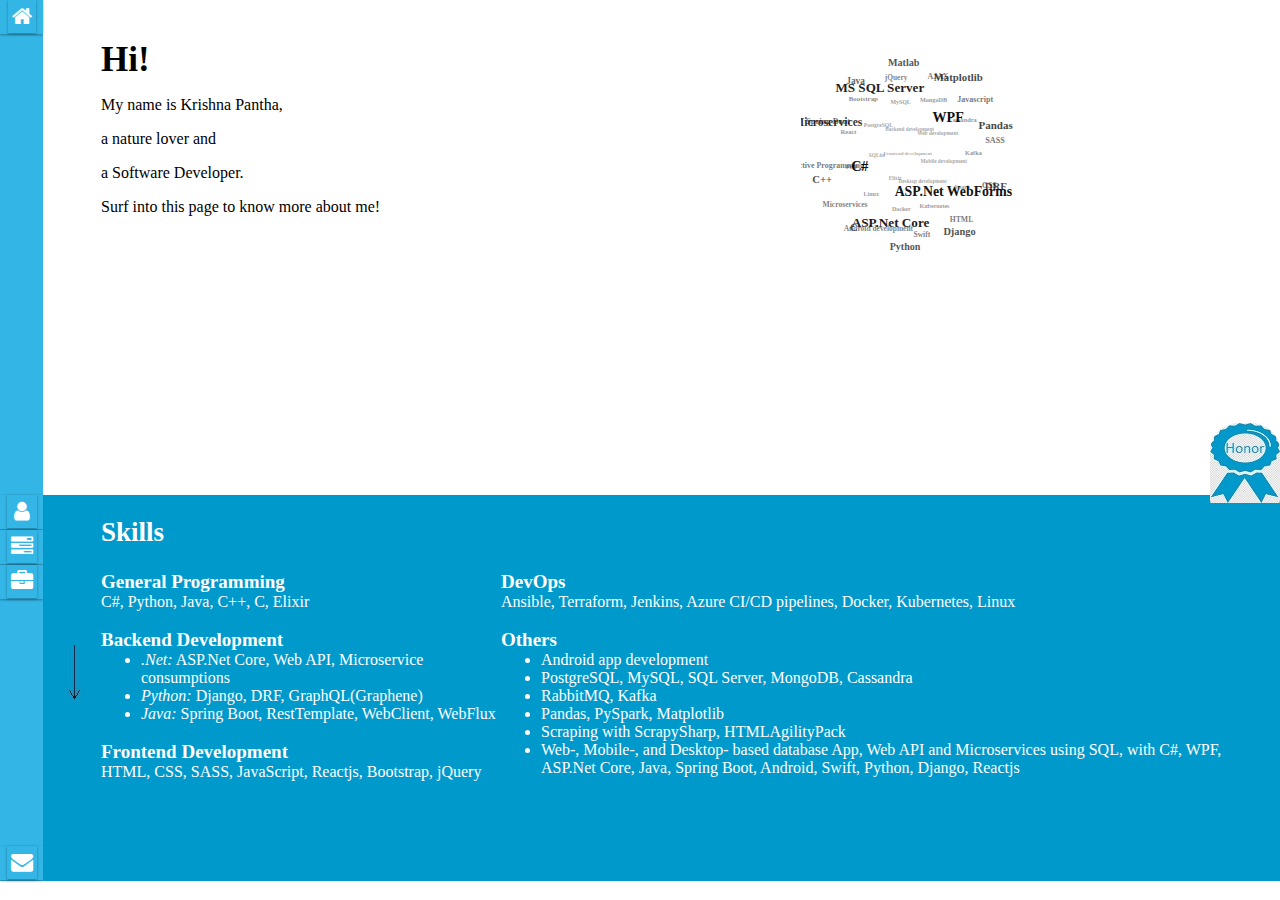
<file: index.html>
﻿<!DOCTYPE html>
<html>
<head>
    <meta charset="utf-8">
    <meta http-equiv="X-UA-Compatible" content="IE=edge">
    <title>Krishna Pantha</title>
    <meta name="viewport" content="width=device-width, initial-scale=1">
    
    <!-- Add icon library -->
    <link rel="stylesheet" href="https://cdnjs.cloudflare.com/ajax/libs/font-awesome/4.7.0/css/font-awesome.min.css">

    <link rel="stylesheet" type="text/css" media="screen" href="style63_contentsremove.css">
    <script type="text/javascript" src="buttonscontentresolve_3_refreshform.js"></script>


</head>
<body onload="showHome();">
    <div >
		<div class="grid-container">
			<div class="menu">	
                <ul class="up">
                    <li>
                        <!--<button class="btn"><i class="fa fa-home"></i></button>-->

                        <a class="logo" href="index.html" alt="logo"
                                target="_self" onclick="return showHome();">
                            <!--<img class="logoicon" src="images/home2.png" alt="Home" />-->
                            <!--<span>
                                K
                            </span>-->
                            <i class="fa fa-home"></i>
                            <span class="logotooltiptext">H o m e</span>
                        </a>

                    </li>
                </ul>
                
                <ul class="middle">
					<li>
                        <a class="aboutmebutton" href="#" alt="aboutmebutton"
                           onclick="return showAboutme();">
                            <!--<span>A</span>-->
                            <i class="fa fa-user" aria-hidden="true"></i>
                            <span class="aboutmebuttontooltiptext">A b o u t <br /><br /> M e</span>
                        </a> 
                    </li>
                    <li>
                        <a class="projects" href="#" alt="projects"
                           onclick="return showProjects();">
                            <!--<span>P</span>-->
                            <i class="fa fa-tasks" aria-hidden="true"></i>
                            <span class="projectstooltiptext">P r o j e c t s</span>
                        </a> 
                    </li>
					<li>
                        <a class="experience" href="#" alt="experience"
                           onclick="return showExperience();">
                            <!--<span>E</span>-->
                            <i class="fa fa-briefcase" aria-hidden="true"></i>
                            <span class="experiencetooltiptext">E x p e r <br /> i e n c e</span>
                        </a> 
                    </li>
                </ul>
                <ul class="down">
                    <li><a class="contact" href="#" alt="contact"
                            onclick="return showContact();">
                            <!--<span>C</span>--> 
                            <i class="fa fa-envelope" aria-hidden="true"></i>
                            <span class="contacttooltiptext">C o n t a c t</span>
                        </a>
                    </li>   
                </ul>
                    
			</div>	
                
            <div class="content">
				<div class="main">
                    <div class="detailsNkeywordscontainer">
                        <div class="details"> 
                            <div id="homekeywordscontainer" class="homekeywordscontainer">
                                <div id="home" class="home">
                                    <div id="hometitle">
                                        Hi!
                                    </div> 
                                    <div id="homedetail">
                                        <p>My name is Krishna Pantha,</p>
                                        <p>a nature lover and</p>  
                                        <p>a Software Developer.</p>    
                                        <p>Surf into this page to know more about me!</p>    
                                        </p>
                                                
                                    </div>
                                </div>
                                <div id="keywords" class="keywords">
                                    <div id="tagcloud">
                                        <ul>
                                            <li><b>C#</b> </li>
                                            <li><b>ASP.Net Core</b></li>
                                            <li><b>ASP.Net WebForms</b></li>
                                            <li><b>WPF</b></li>
                                            <li><b>MS SQL Server</b></li>
                                            <!--<li><b>Azure</b></li>-->
                                            <li><b>Microservices</b></li>

                                            <li><b>C++</b></li>
                                            <li><b>C</b></li>

                                            <li><b>Python</b></li>
                                            <li><b>Django</b></li>
                                            <li><b>DRF</b></li>
                                            <li><b>Pandas</b></li>
                                            <li><b>Matplotlib</b></li>
                                            <li><b>Matlab</b></li>

                                            <li><b>Java</b></li>
                                            <li><b>Spring Boot</b></li>
                                            <li><b>Reactive Programming</b></li>
                                            <li><b>Microservices</b></li>
                                            <li><b>Android development</b></li>
                                            <li><b>Swift</b></li>

                                            <li><b>HTML</b></li>
                                            <li><b>CSS</b></li>
                                            <li><b>SASS</b></li>
                                            <li><b>Javascript</b></li>
                                            <li><b>AJAX</b></li>
                                            <li><b>jQuery</b></li>
                                            <li><b>Bootstrap</b></li>
                                            <li><b>React</b></li>
                                            <li><b>PHP</b></li>

                                            <li><b>Linux</b></li>
                                            <li><b>Docker</b></li>
                                            <li><b>Kubernetes</b></li>
                                            <!-- <li><b>Hadoop</b></li> -->
                                            <li><b>Spark</b></li>
                                            <li><b>Kafka</b></li>
                                            <li><b>Cassandra</b></li>
                                            <li><b>MongoDB</b></li>

                                            <li><b>MySQL</b></li>
                                            <li><b>PostgreSQL</b></li>
                                            <li><b>SQLite</b></li>

                                            <li><b>Elixir</b></li>

                                            <li><b>Desktop development</b></li>
                                            <li><b>Mobile development</b></li>
                                            <li><b>Web development</b></li>
                                            <li><b>Backend development</b></li>
                                            <li><b>Frontend development</b></li>
                                        </ul>
                                    </div>
                                    
                                </div>
                            </div>
                            <div id="aboutme" hidden  >
                                <div id="aboutmetitle">
                                    About me
                                </div> 
                                <div id="aboutmedetail">
                                    <p>
                                        I am a versatile and determined person, someone who loves learning. I have experience working 
                                        in different companies as a Software Developer and freelancing projects.
                                    </p>
                                    <p>
                                        My academic background is quite good, as I have completed my
                                        Master's degree in Information
                                        Technology with distinction marks, achieving scholarships in various semesters. 
                                        My Bachelor's degree in Computer Engineering was remarkable too. I was one 
                                        of the best programmer in the class, whose works were admired by my colleagues 
                                        and teachers.
                                    </p>
                                    <p>
                                        Technically, I am a Software Developer working with Web, Mobile or Desktop
                                        platforms. Currently, I am into ASP.Net Core, Web API, Django, DRF, Java, Spring Boot, 
                                        Microservices, HTML,
                                        CSS, JS, JQuery, Reactjs. Apart from that, I also conceptualize on Big Data solutions. 
                                        I am also good in making Android apps, working with MongoDB, Cassandra, Kafka, 
                                        Spark, Pandas, Matplotlib, PHP. As I have flair for simulation, analaysis and
                                        graphics, I do ocassionally program on C++, C, Matlab, along with OpenGL.
                                    </p>
                                </div>
                            </div>
                            <div id="projects" hidden>
                                <div id="projectstitle">
                                    Projects
                                </div> 
                                <div id="projectsdetail">
                                    <p>
                                        <b>Boligprospektet,</b> using <i>ASP.Net Core, Entity Framework, Razor Pages, ScrapySharp, HTMLAgilityPack</i>
                                        </br>Data scrapping is the main objective of this project, which is an attempt to make the life easier for searching rental apartments in Denmark.
                                    </p>
                                    <p>

                                        <b>Kiosk System,</b> using <i>Django, Python, PostgreSQL</i>
                                        </br>Developed a kiosk database application website for inventory and cashier system. Items, its properties, along with Suppliers information could be kept, edited or viewed on the Inventory system. On the cashier side, the total number of items sold wrt the cashier information is shown in accordance.
                                    </p>
                                    <p>
                                        <b>
                                            Scaffolding - fast and with ease for ASP.Net Core 3.0,
                                        </b> using <i>Shell Scripting and Repository Pattern</i>
                                        </br>Makes a fully functioning raw CRUD application project for ASP.Net Core 3.0 very fast and easily in a matter of moment, inputting table attributes and its related data-types only.
                                    </p>
                                    <p>
                                        <b>Health Information System,</b> using <i>C#, ASP.Net Web Forms, MS SQL Server</i>
                                        </br>This project was for data analysis and visualization. It was built to add, analyze and access the disease data of the government health system of Nepal on gender, age and location by the respective members and the general public.
                                    </p>
                                    <p>
                                        <b>ISP Subscription System,</b> using <i>Java, MySQL, Apache Server</i>
                                        <br>It was a dynamically acknowledging subscription system built with priority in analysis of client feedback, making it easier to decide the type of service the new client will be using.
                                    </p>
                                    <p>
                                        <b>Parcel Delivery System,</b> using <i>Android, SQLite</i>
                                        <br>This project was a system to approve if the item delivery was a success or not, and in addition the purpose of the visit to the customer was recorded and displayed as a report.
                                    </p>
                                    <p>
                                        <b>Virtual Foosball,</b> using <i>MS Visual C++, OpenGL</i>
                                        <br>It dealt with the simulation of the rods, men and ball, by the movement of the real rod with the help of the light of optical mouse, thus showed an immersion of playing a real foosball.
                                    </p>
                                    <p>
                                        <b>Simulation of motion of finger in the game of marble (Guchha),</b> using <i>C, 555 timer</i>
                                        <br>It was a hybrid of simulation and interfacing project that gave the impression of playing the game of marble using a real human finger on the computer.
                                    </p>
                                    <p>
                                        <b>Book Management System,</b> using <i>VB.Net, MS SQL Server</i>
                                        <br>This was mainly a database software project, built to make it easy for the librarian to add books entered, delete the old entry, edit the earlier book record and print the details.
                                    </p>
                                </div>
                            </div>
                            <div id="experience" hidden>
                                <div id="experiencetitle">
                                    Experience
                                </div> 
                                <div id="experiencedetail">
                                    <p>
                                        <b>Freelancer, 2017 – Present</b>
                                        <br><i>Worked with:</i> ASP.Net Core, Python, Android
                                        <br><i>Task at hand:</i> Website development, Data Visualization, Mobile app development
                                    </p>
                                    <p>
                                        <b>Junior Engineer, 2013, 2014</b>
                                        </br>Yantra Solution Pvt. Ltd., Kathmandu, Nepal
                                        <br><i>Worked with:</i> Java, C#, ASP.Net, PHP
                                        <br><i>Task at hand:</i> Web- and desktop- database application development
                                    </p>
                                    <p>
                                        <b>Associate Software Engineer, 2015</b>
                                        </br>Deerwalk Inc., Siphal, Kathmandu, Nepal
                                        <br><i>Worked with:</i> Hadoop, Python, Amazon web server
                                        <br><i>Task at hand:</i> Big Data processing, monitoring and storing in secure place, working in production environment
                                    </p>
                                    <p>
                                        <b>Lecturer in IT Department for Bachelor level students, 2016</b>
                                        </br>International Institute of Management Science, Dhobidhara, Kathmandu, Nepal
                                        <br><i>Subjects:</i> DBMS, Software Project Management, Enterprise Resource Planning
                                    </p>
                                    <p>
                                        <b>Associate System Administrator</b>
                                        </br>Institute of Information Development, Kathmandu, Nepal
                                        <br><i>Worked with:</i> Red Hat Enterprise Linux Administration and Server Configuration
                                    </p>
                                    
                                </div>
                            </div>
                            <div id="contact" hidden>
                                <div id="contacttitle">
                                    Contact
                                </div> 
                                <div id="contactdetail">
                                    <form id="gform" class="gform pure-form pure-form-stacked" method="POST" data-email="example@email.net"
  action="https://script.google.com/macros/s/AKfycbwjugdQTkMNr2Ajbrh7T4cAet1vZj9Uf0iEyiLFOA/exec">
                                        <div>
                                            Name:<br>
                                            <input  class="contact_name" type="text" name="name" required>
                                        </div>
                                        <br>
                                        <div> 
                                            Your email:<br>
                                            <input class="contact_email" type="email" name="email" required>
                                        </div>
                                        <br>
                                        <div>
                                            Subject:<br>
                                            <input class="contact_subject" type="text" name="subject">
                                        </div>
                                        <br>
                                        <div>
                                            Message:<br>
                                            <textarea class="contact_message" name="message" required></textarea>
                                        </div>
                                        
                                        <div>
                                            <button class="contact_submit" id="contact_submit">Send</button>
                                            
                                        </div>
                                        
                                        <div id="message_sent">Message sent!</div>
                                        <div id="message_error">Technical Error!
                                            <br>Please message me in my regular email address!
                                        </div>

                                        <div>
                                            
                                        </div>

                                    </form>
                                    
                                    
                                </div>
                            </div>
                            <div id="awards" hidden>
                                    <div id="awardstitle">
                                        Awards
                                    </div> 
                                    <div id="awardsdetail">
                                        <ul>
                                            <li>Received scholarships in tuition fee being a topper in the class securing 81% and 75% in 1st and 3rd semester respectively of MScIT</li>
                                            <li>Awarded as a Red Hat Linux Certified Technician </li>
                                        </ul>
                                        
                                    </div>
                            </div>
                            
                        </div>
                        
                    </div>
                    
                    <div class="awards">
                        <input type="image" src="images/awards5.jpg" 
                            onclick="return showAwards();">
                    </div>
                    <div class="awards1">
                        <input type="image" src="images/awards5.jpg" height="50px"
                            onclick="return showAwards();">
                    </div>

					
                </div>
                
				<div class="footer">
                    <div class="footerArrow">
                        <input type="image" src="images/downarrow4.jpg" class="arrow">
                        
                    </div>
                    <div class="footerContent">       
                        <div class="skills" id="footerContent_skills">
                            <a href="#footerContent_skills" class="skillstitle">
                                <h2>Skills</h2>
                            </a> 
                            <div class="genwebnoth">
                            
                                <div class="genweb">
                                    <div class="genlangtitle">
                                        General Programming
                                    </div>
                                    <div class="genlang">
                                        C#, Python, Java, C++, C, Elixir
                                    </div>

                                    <!-- <div class="weblangtitle">
                                        Backend Development
                                    </div>
                                   
                                    <div class="weblang">
                                        <ul>
                                            <li><i>.Net:</i> ASP.Net Core, Web API, Microservice consumptions</li>
                                            <li><br><i>Python:</i> Django, DRF, GraphQL(Graphene)</li>
                                            <li><br><i>Java:</i> Spring Boot, RestTemplate, WebClient, WebFlux</li>
                                        </ul>
                                    </div> -->

                                    <div class="weblangtitle">
                                        Backend Development
                                    </div>
                                   
                                    <div class="others">
                                        <ul>
                                            <li><i>.Net:</i> ASP.Net Core, Web API, Microservice consumptions</li>
                                            <li><i>Python:</i> Django, DRF, GraphQL(Graphene)</li>
                                            <li><i>Java:</i> Spring Boot, RestTemplate, WebClient, WebFlux</li>
                                        </ul>
                                    </div>

                                    <div class="disprogtitle">
                                        Frontend Development
                                    </div>
                                    <div class="disprog">
                                        HTML, CSS, SASS, JavaScript, Reactjs, Bootstrap,
                                        jQuery
                                    </div>
                                </div>

                                <!-- <div class="weblangtitle">
                                    DevOps
                                </div>
                                <div class="weblang">
                                    Ansible, Terraform, Jenkins, Azure CI/CD pipelines
                                </div> -->

                                <div class="oth">
                                    <div class="weblangtitle">
                                        DevOps
                                    </div>
                                    <div class="weblang">
                                        Ansible, Terraform, Jenkins, Azure CI/CD pipelines, Docker, Kubernetes, Linux
                                    </div>
                                    <div class="otherstitle">
                                        Others
                                    </div>
                                    <div class="others">
                                        <ul>
                                            <li>Android app development</li>
                                            <!-- <li><i>Database:</i> PostgreSQL, MySQL, SQL Server, MongoDB, Cassandra</li>
                                            <li><i>Message Passing:</i> RabbitMQ, Kafka</li>
                                            <li><i>Analytics:</i> Pandas, Spark, Matplotlib</li>
                                            <li><i>Scraping:</i> ScrapySharp, HTMLAgilityPack</li> -->
                                            <li>PostgreSQL, MySQL, SQL Server, MongoDB, Cassandra</li>
                                            <li>RabbitMQ, Kafka</li>
                                            <li>Pandas, PySpark, Matplotlib</li>
                                            <li>Scraping with ScrapySharp, HTMLAgilityPack</li>
                                            <li>Web-, Mobile-, and Desktop- based database App, Web API and Microservices using SQL, with C#, WPF, ASP.Net Core, Java, Spring Boot, Android, Swift, Python, Django, Reactjs</li>

                                        </ul>
                                    </div>
                                </div>    
                            </div>
                            
                        </div>
                        <div class="education" id="education" hidden>
                            <a href="#education" class="educationtitle">
                                <h2>Education</h2>
                            </a> 

                            <div class="mastersnbachelors">
                                <div class="masters">
                                    <div class="masterstitle">
                                        Master of Science in Information Technology (MScIT)
                                    </div>
                                    <div class="mastersuni">
                                        Sikkim Manipal University, India
                                    </div>
                                            
                                    <div class="mastersdatenper">
                                        Percentage: 78% (Semester scholarships)
                                    </div>

                                    <div>
                                        <b>Major subjects</b>
                                    </div>
                                    <div class="mastersdatenper">
                                        Data structure and algorithms, Operating System, DBMS, Cloud Computing, Computer Networking
                                    </div>
                                    <div>
                                        <b>Projects</b>
                                    </div>
                                    <div class="mastersdatenper">
                                        "Health Information System" in <i>ASP.Net</i>, "ISP Subscription System" in <i>Java</i>
                                    </div>
                                </div>
    
                                    
                            </div>

                            
                        </div>
                        <div class="language" id="language" hidden>
                            <a href="#language" class="languagetitle">
                                <h2>Language</h2>
                            </a> 
                            <div class="languages">
                                Some Danish, English, Nepali, Hindi
                            </div>
                            
                        </div>
                    </div>

				</div>
            </div>	
            
		</div>
    </div>
    
    <!-- Submit the Form to Google Using "AJAX" -->
    <script type="text/javascript" src="form-submission-handler.js"></script>
    <!-- END -->
    
    <script src="https://code.jquery.com/jquery-3.4.1.min.js"></script> 
    <script>
        $(document).ready(function() {
            $('.skill').show();
            $('.education').hide();
            $('.language').hide();

            $(".arrow").click(function() {
                if($("#footerContent_skills")[0]) {
                    $('#footerContent_skills').attr('id', 'footerContent_education');
                    $('.skills').hide();
                    $('.education').show();
                    $('.language').hide();
                   
                }
                else if($("#footerContent_education")[0]) {
                    $('#footerContent_education').attr('id', 'footerContent_language');
                    $('.skills').hide();
                    $('.education').hide();
                    $('.language').show();
                   
                }
                else if($("#footerContent_language")[0]) {
                    $('#footerContent_language').attr('id', 'footerContent_skills');
                    $('.skills').show();
                    $('.education').hide();
                    $('.language').hide();
                   
                }
            });
            
        });
    </script>

    
    <script type="text/javascript" src="src/tagcloud.jquery.js"></script>

    <script type="text/javascript">
        var settings = {
            //height of sphere container
            height: 220,
            //width of sphere container
            width: 220,
            //radius of sphere
            radius: 80,
            //rotation speed
            speed: 0.90,
            //sphere rotations slower
            slower: 0.9,
            //delay between update position
            timer: 5,
            //dependence of a font size on axis Z
            fontMultiplier: 15,
            //tag css stylies on mouse over
            hoverStyle: {
                border: 'none',
                color: '#0b2e6f'
            },
            //tag css stylies on mouse out
            mouseOutStyle: {
                border: '',
                color: ''
            }
        };
    
        $(document).ready(function(){
            $('#tagcloud').tagoSphere(settings);
        });
    </script>
  
    

    
</body>
</html>
</file>
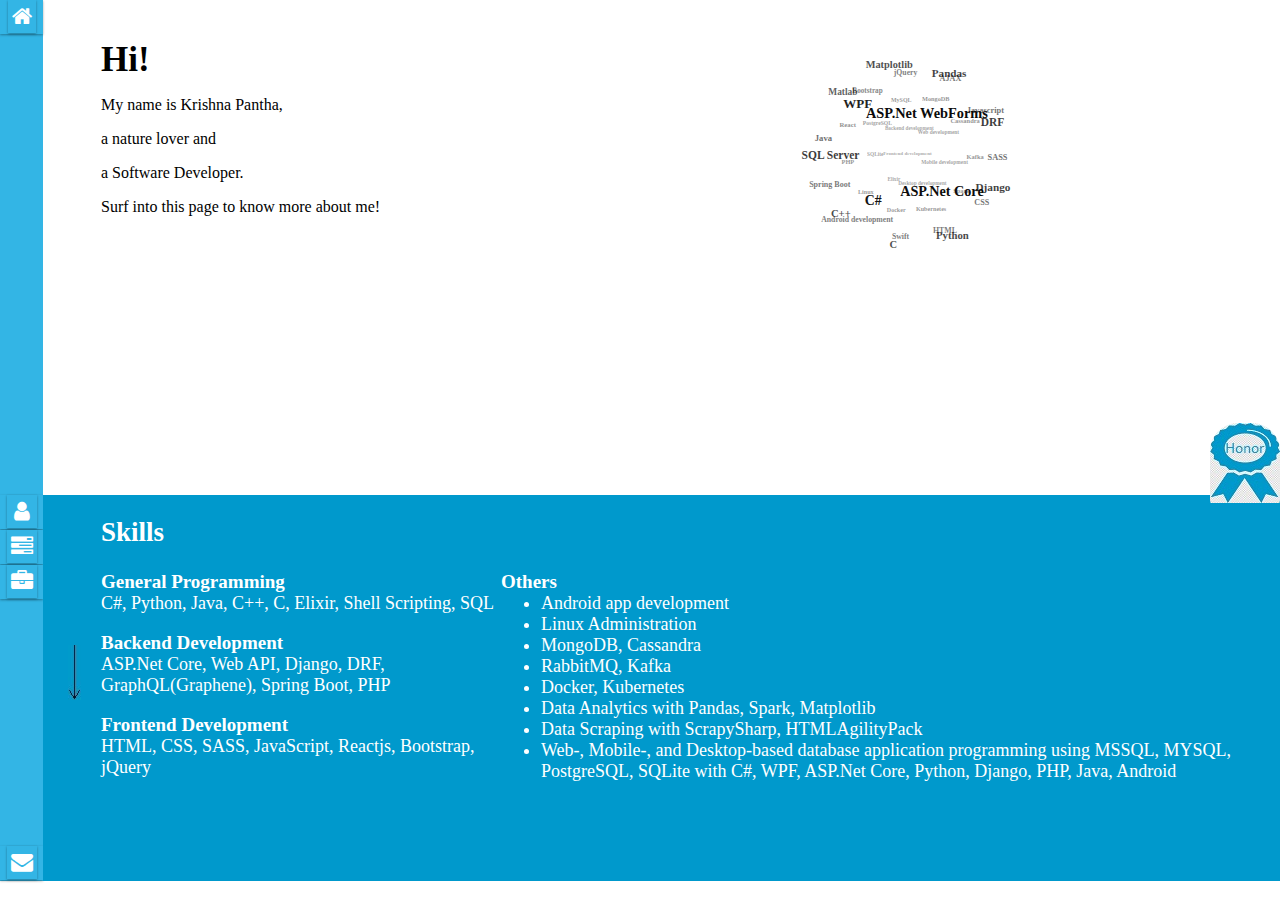
<file: portfolio62_morecontent.html>
﻿<!DOCTYPE html>
<html>
<head>
    <meta charset="utf-8">
    <meta http-equiv="X-UA-Compatible" content="IE=edge">
    <title>Krishna Pantha</title>
    <meta name="viewport" content="width=device-width, initial-scale=1">
    
    <!-- Add icon library -->
    <link rel="stylesheet" href="https://cdnjs.cloudflare.com/ajax/libs/font-awesome/4.7.0/css/font-awesome.min.css">

    <link rel="stylesheet" type="text/css" media="screen" href="style62_morecontent.css">
    <script type="text/javascript" src="buttonscontentresolve_3_refreshform.js"></script>


</head>
<body onload="showHome();">
    <div >
		<div class="grid-container">
			<div class="menu">	
                <ul class="up">
                    <li>
                        <!--<button class="btn"><i class="fa fa-home"></i></button>-->

                        <a class="logo" href="portfolio62_morecontent.html" alt="logo"
                                target="_self" onclick="return showHome();">
                            <!--<img class="logoicon" src="images/home2.png" alt="Home" />-->
                            <!--<span>
                                K
                            </span>-->
                            <i class="fa fa-home"></i>
                            <span class="logotooltiptext">H o m e</span>
                        </a>

                        <!--<a class="logo" href="portfolio6_iconforbuttons.html" alt="logo"
                           target="_self" onclick="return showHome();">
                            <span>
                                K
                            </span>
                            <span class="logotooltiptext">H o m e</span>
                        </a>-->
                    </li>
                </ul>
                
                <ul class="middle">
					<li>
                        <a class="aboutmebutton" href="#" alt="aboutmebutton"
                           onclick="return showAboutme();">
                            <!--<span>A</span>-->
                            <i class="fa fa-user" aria-hidden="true"></i>
                            <span class="aboutmebuttontooltiptext">A b o u t <br /><br /> M e</span>
                        </a> 
                    </li>
                    <li>
                        <a class="projects" href="#" alt="projects"
                           onclick="return showProjects();">
                            <!--<span>P</span>-->
                            <i class="fa fa-tasks" aria-hidden="true"></i>
                            <span class="projectstooltiptext">P r o j e c t s</span>
                        </a> 
                    </li>
					<li>
                        <a class="experience" href="#" alt="experience"
                           onclick="return showExperience();">
                            <!--<span>E</span>-->
                            <i class="fa fa-briefcase" aria-hidden="true"></i>
                            <span class="experiencetooltiptext">E x p e r <br /> i e n c e</span>
                        </a> 
                    </li>
                </ul>
                <ul class="down">
                    <li><a class="contact" href="#" alt="contact"
                            onclick="return showContact();">
                            <!--<span>C</span>--> 
                            <i class="fa fa-envelope" aria-hidden="true"></i>
                            <span class="contacttooltiptext">C o n t a c t</span>
                        </a>
                    </li>   
                </ul>
                    
			</div>	
                
            <div class="content">
				<div class="main">
                    <div class="detailsNkeywordscontainer">
                        <div class="details"> 
                            <div id="homekeywordscontainer" class="homekeywordscontainer">
                                <div id="home" class="home">
                                    <div id="hometitle">
                                        Hi!
                                    </div> 
                                    <div id="homedetail">
                                        <p>My name is Krishna Pantha,</p>
                                        <p>a nature lover and</p>  
                                        <p>a Software Developer.</p>    
                                        <p>Surf into this page to know more about me!</p>    
                                        </p>
                                                
                                    </div>
                                </div>
                                <div id="keywords" class="keywords">
                                    <div id="tagcloud">
                                        <ul>
                                            <li><b>C#</b> </li>
                                            <li><b>ASP.Net Core</b></li>
                                            <li><b>ASP.Net WebForms</b></li>
                                            <li><b>WPF</b></li>
                                            <li><b>MS SQL Server</b></li>
                                            <!--<li><b>Azure</b></li>-->

                                            <li><b>C++</b></li>
                                            <li><b>C</b></li>

                                            <li><b>Python</b></li>
                                            <li><b>Django</b></li>
                                            <li><b>DRF</b></li>
                                            <li><b>Pandas</b></li>
                                            <li><b>Matplotlib</b></li>
                                            <li><b>Matlab</b></li>

                                            <li><b>Java</b></li>
                                            <li><b>Spring Boot</b></li>
                                            <li><b>Android development</b></li>
                                            <li><b>Swift</b></li>

                                            <li><b>HTML</b></li>
                                            <li><b>CSS</b></li>
                                            <li><b>SASS</b></li>
                                            <li><b>Javascript</b></li>
                                            <li><b>AJAX</b></li>
                                            <li><b>jQuery</b></li>
                                            <li><b>Bootstrap</b></li>
                                            <li><b>React</b></li>
                                            <li><b>PHP</b></li>

                                            <li><b>Linux</b></li>
                                            <li><b>Docker</b></li>
                                            <li><b>Kubernetes</b></li>
                                            <!-- <li><b>Hadoop</b></li> -->
                                            <li><b>Spark</b></li>
                                            <li><b>Kafka</b></li>
                                            <li><b>Cassandra</b></li>
                                            <li><b>MongoDB</b></li>

                                            <li><b>MySQL</b></li>
                                            <li><b>PostgreSQL</b></li>
                                            <li><b>SQLite</b></li>

                                            <li><b>Elixir</b></li>

                                            <li><b>Desktop development</b></li>
                                            <li><b>Mobile development</b></li>
                                            <li><b>Web development</b></li>
                                            <li><b>Backend development</b></li>
                                            <li><b>Frontend development</b></li>
                                        </ul>
                                    </div>
                                    
                                </div>
                            </div>
                            <div id="aboutme" hidden  >
                                <div id="aboutmetitle">
                                    About me
                                </div> 
                                <div id="aboutmedetail">
                                    <p>
                                        I am a versatile and determined person, someone who loves learning. I have 
                                        had experience into different fields from a first job as a System administrator, 
                                        to being a Software developer, and to a Lecturer.
                                    </p>
                                    <p>
                                        My academic background is quite good, as I have completed my
                                        Master's degree in Information
                                        Technology with distinction marks, achieving scholarships in various semesters. 
                                        My Bachelor's degree in Computer Engineering was remarkable too. I was one 
                                        of the best programmer in the class, whose works were admired by my colleagues 
                                        and teachers.
                                    </p>
                                    <p>
                                        Technically, I am a Software Developer working with Web, Mobile or Desktop
                                        platforms. Currently, I am into ASP.Net Core, Web API, Django, DRF, HTML,
                                        CSS, JS, JQuery, Reactjs. Apart from that, I also conceptualize on Big Data solutions,
                                        with Cassandra, Spark and Kafka. I am also good in Java, Android, MongoDB, 
                                        Python, Pandas, Matplotlib, PHP. As I have flair for simulation, analaysis and
                                        graphics, I do ocassionally program on C++, C, Matlab, along with OpenGL.
                                    </p>
                                </div>
                            </div>
                            <div id="projects" hidden>
                                <div id="projectstitle">
                                    Projects
                                </div> 
                                <div id="projectsdetail">
                                    <p>
                                        <b>Boligprospektet,</b> using <i>ASP.Net Core, Entity Framework, Razor Pages, ScrapySharp, HTMLAgilityPack</i>
                                        </br>Data scrapping is the main objective of this project, which is an attempt to make the life easier for searching rental apartments in Denmark.
                                    </p>
                                    <p>

                                        <b>Kiosk System,</b> using <i>Django, Python, PostgreSQL</i>
                                        </br>Developed a kiosk database application website for inventory and cashier system. Items, its properties, along with Suppliers information could be kept, edited or viewed on the Inventory system. On the cashier side, the total number of items sold wrt the cashier information is shown in accordance.
                                    </p>
                                    <p>
                                        <b>
                                            Scaffolding - fast and with ease for ASP.Net Core 3.0,
                                        </b> using <i>Shell Scripting and Repository Pattern</i>
                                        </br>Makes a fully functioning raw CRUD application project for ASP.Net Core 3.0 very fast and easily in a matter of moment, inputting table attributes and its related data-types only.
                                    </p>
                                    <p>
                                        <b>Health Information System,</b> using <i>C#, ASP.Net Web Forms, MS SQL Server</i>
                                        </br>This project was for data analysis and visualization. It was built to add, analyze and access the disease data of the government health system of Nepal on gender, age and location by the respective members and the general public.
                                    </p>
                                    <p>
                                        <b>ISP Subscription System,</b> using <i>Java, MySQL, Apache Server</i>
                                        <br>It was a dynamically acknowledging subscription system built with priority in analysis of client feedback, making it easier to decide the type of service the new client will be using.
                                    </p>
                                    <p>
                                        <b>Parcel Delivery System,</b> using <i>Android, SQLite</i>
                                        <br>This project was a system to approve if the item delivery was a success or not, and in addition the purpose of the visit to the customer was recorded and displayed as a report.
                                    </p>
                                    <p>
                                        <b>Virtual Foosball,</b> using <i>MS Visual C++, OpenGL</i>
                                        <br>It dealt with the simulation of the rods, men and ball, by the movement of the real rod with the help of the light of optical mouse, thus showed an immersion of playing a real foosball.
                                    </p>
                                    <p>
                                        <b>Simulation of motion of finger in the game of marble (Guchha),</b> using <i>C, 555 timer</i>
                                        <br>It was a hybrid of simulation and interfacing project that gave the impression of playing the game of marble using a real human finger on the computer.
                                    </p>
                                    <p>
                                        <b>Book Management System,</b> using <i>VB.Net, MS SQL Server</i>
                                        <br>This was mainly a database software project, built to make it easy for the librarian to add books entered, delete the old entry, edit the earlier book record and print the details.
                                    </p>
                                </div>
                            </div>
                            <div id="experience" hidden>
                                <div id="experiencetitle">
                                    Experience
                                </div> 
                                <div id="experiencedetail">
                                    <p>
                                        <b>Freelancer, 2017 – Present</b>
                                        <br><i>Worked with:</i> ASP.Net Core, Python, Android
                                        <br><i>Task at hand:</i> Website development, Data Visualization, Mobile app development
                                    </p>
                                    <p>
                                        <b>Junior Engineer, 2013, 2014</b>
                                        </br>Yantra Solution Pvt. Ltd., Kathmandu, Nepal
                                        <br><i>Worked with:</i> Java, C#, ASP.Net, PHP
                                        <br><i>Task at hand:</i> Web- and desktop- database application development
                                    </p>
                                    <p>
                                        <b>Associate Software Engineer, 2015</b>
                                        </br>Deerwalk Inc., Siphal, Kathmandu, Nepal
                                        <br><i>Worked with:</i> Hadoop, Python, Amazon web server
                                        <br><i>Task at hand:</i> Big Data processing, monitoring and storing in secure place, working in production environment
                                    </p>
                                    <p>
                                        <b>Lecturer in IT Department for Bachelor level students, 2016</b>
                                        </br>International Institute of Management Science, Dhobidhara, Kathmandu, Nepal
                                        <br><i>Subjects:</i> DBMS, Software Project Management, Enterprise Resource Planning
                                    </p>
                                    <p>
                                        <b>Trainee, Nov. 2007 – Dec. 2007</b>
                                        </br>Improva, Copenhagen, Denmark
                                        <br><i>Worked on:</i> Data backup with Jungle Disk in AWS EC2
                                    </p>
                                    <p>
                                        <b>Associate System Administrator, Jul. 2005 – Oct. 2006</b>
                                        </br>Institute of Information Development, Kathmandu, Nepal
                                        <br><i>Worked with:</i> Red Hat Enterprise Linux administration and server configuration
                                    </p>
                                </div>
                            </div>
                            <div id="contact" hidden>
                                <div id="contacttitle">
                                    Contact
                                </div> 
                                <div id="contactdetail">
                                    <form id="gform" class="gform pure-form pure-form-stacked" method="POST" data-email="example@email.net"
  action="https://script.google.com/macros/s/AKfycbwjugdQTkMNr2Ajbrh7T4cAet1vZj9Uf0iEyiLFOA/exec">
                                        <div>
                                            Name:<br>
                                            <input  class="contact_name" type="text" name="name" required>
                                        </div>
                                        <br>
                                        <div> 
                                            Your email:<br>
                                            <input class="contact_email" type="email" name="email" required>
                                        </div>
                                        <br>
                                        <div>
                                            Subject:<br>
                                            <input class="contact_subject" type="text" name="subject">
                                        </div>
                                        <br>
                                        <div>
                                            Message:<br>
                                            <textarea class="contact_message" name="message" required></textarea>
                                        </div>
                                        
                                        <div>
                                            <button class="contact_submit" id="contact_submit">Send</button>
                                            
                                        </div>
                                        
                                        <div id="message_sent">Message sent!</div>
                                        <div id="message_error">Error sending message!</div>

                                        <div>
                                            
                                        </div>

                                    </form>
                                    
                                    
                                </div>
                            </div>
                            <div id="awards" hidden>
                                    <div id="awardstitle">
                                        Awards
                                    </div> 
                                    <div id="awardsdetail">
                                        <ul>
                                            <li>Received scholarships in tuition fee being a topper in the class securing 81% and 75% in 1st and 3rd semester respectively of MScIT</li>
                                            <li>Awarded as a Red Hat Linux Certified Technician </li>
                                        </ul>
                                        
                                    </div>
                            </div>
                            
                        </div>
                        
                    </div>
                    
                    <div class="awards">
                        <input type="image" src="images/awards5.jpg" 
                            onclick="return showAwards();">
                    </div>
                    <div class="awards1">
                        <input type="image" src="images/awards5.jpg" height="50px"
                            onclick="return showAwards();">
                    </div>

					
                </div>
                
				<div class="footer">
                    <div class="footerArrow">
                        <input type="image" src="images/downarrow4.jpg" class="arrow">
                        
                    </div>
                    <div class="footerContent">       
                        <div class="skills" id="footerContent_skills">
                            <a href="#footerContent_skills" class="skillstitle">
                                <h2>Skills</h2>
                            </a> 
                            <div class="genwebnoth">
                            
                                <div class="genweb">
                                    <div class="genlangtitle">
                                        General Programming
                                    </div>
                                    <div class="genlang">
                                        C#, Python, Java, C++, C, Elixir, Shell Scripting, SQL
                                    </div>

                                    <div class="weblangtitle">
                                        Backend Development
                                    </div>
                                    <div class="weblang">
                                        ASP.Net Core, Web API, Django, DRF, GraphQL(Graphene), Spring Boot, PHP
                                    </div>

                                    <div class="disprogtitle">
                                        Frontend Development
                                    </div>
                                    <div class="disprog">
                                        HTML, CSS, SASS, JavaScript, Reactjs, Bootstrap,
                                        jQuery
                                    </div>
                                </div>

                                <div class="oth">
                                    <div class="otherstitle">
                                        Others
                                    </div>
                                    <div class="others">
                                        <ul>
                                            <li>Android app development</li>
                                            <li>Linux Administration</li>
                                            <li>MongoDB, Cassandra</li>
                                            <li>RabbitMQ, Kafka</li>
                                            <li>Docker, Kubernetes</li>
                                            <li>Data Analytics with Pandas, Spark, Matplotlib</li>
                                            <li>Data Scraping with ScrapySharp, HTMLAgilityPack</li>
                                            <li>Web-, Mobile-, and Desktop-based database application programming using MSSQL, MYSQL, PostgreSQL, SQLite with C#, WPF, ASP.Net Core, Python, Django, PHP, Java, Android</li>

                                        </ul>
                                    </div>
                                </div>    
                            </div>
                            
                        </div>
                        <div class="education" id="education" hidden>
                            <a href="#education" class="educationtitle">
                                <h2>Education</h2>
                            </a> 

                            <div class="mastersnbachelors">
                                <div class="masters">
                                    <div class="masterstitle">
                                        Master of Science in Information Technology (MScIT)
                                    </div>
                                    <div class="mastersuni">
                                        Sikkim Manipal University, India
                                    </div>
                                        
                                            
                                    <div class="mastersdatenper">
                                        Percentage: 78%
                                    </div>
                                </div>
    
                                <div class="bachelors">
                                    <div class="bachelorstitle">
                                        Bachelor in Computer Engineering (BE)
                                    </div>
                                    <div class="bachelorsuni">
                                        Pokhara University, Nepal
                                    </div>
                                    <div class="bachelorsdatenper">
                                        CGPA: 3.03/4.0
                                    </div>
                                </div>    
                            </div>

                            
                        </div>
                        <div class="language" id="language" hidden>
                            <a href="#language" class="languagetitle">
                                <h2>Language</h2>
                            </a> 
                            <div class="languages">
                                Some Danish, Norwegian, English, Nepali, Hindi
                            </div>
                            
                        </div>
                    </div>

				</div>
            </div>	
            
		</div>
    </div>
    
    <!-- Submit the Form to Google Using "AJAX" -->
    <script type="text/javascript" src="form-submission-handler.js"></script>
    <!-- END -->
    
    <script src="https://code.jquery.com/jquery-3.4.1.min.js"></script> 
    <script>
        $(document).ready(function() {
            $('.skill').show();
            $('.education').hide();
            $('.language').hide();

            $(".arrow").click(function() {
                if($("#footerContent_skills")[0]) {
                    $('#footerContent_skills').attr('id', 'footerContent_education');
                    $('.skills').hide();
                    $('.education').show();
                    $('.language').hide();
                   
                }
                else if($("#footerContent_education")[0]) {
                    $('#footerContent_education').attr('id', 'footerContent_language');
                    $('.skills').hide();
                    $('.education').hide();
                    $('.language').show();
                   
                }
                else if($("#footerContent_language")[0]) {
                    $('#footerContent_language').attr('id', 'footerContent_skills');
                    $('.skills').show();
                    $('.education').hide();
                    $('.language').hide();
                   
                }
            });
            
        });
    </script>

    
    <script type="text/javascript" src="src/tagcloud.jquery.js"></script>

    <script type="text/javascript">
        var settings = {
            //height of sphere container
            height: 220,
            //width of sphere container
            width: 220,
            //radius of sphere
            radius: 80,
            //rotation speed
            speed: 0.90,
            //sphere rotations slower
            slower: 0.9,
            //delay between update position
            timer: 5,
            //dependence of a font size on axis Z
            fontMultiplier: 15,
            //tag css stylies on mouse over
            hoverStyle: {
                border: 'none',
                color: '#0b2e6f'
            },
            //tag css stylies on mouse out
            mouseOutStyle: {
                border: '',
                color: ''
            }
        };
    
        $(document).ready(function(){
            $('#tagcloud').tagoSphere(settings);
        });
    </script>
  
    

    
</body>
</html>
</file>
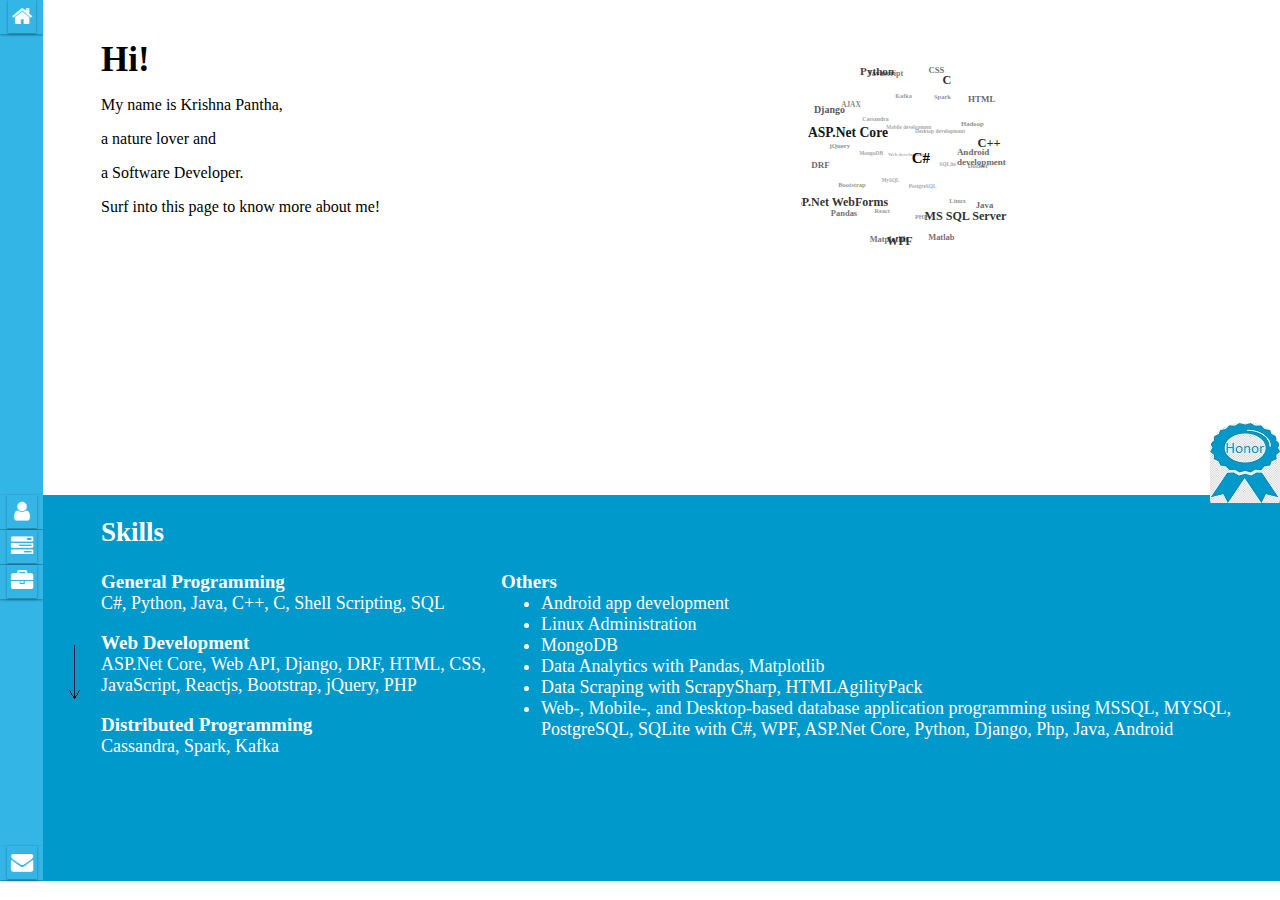
<file: portfolio6p1_contentadded.html>
﻿<!DOCTYPE html>
<html>
<head>
    <meta charset="utf-8">
    <meta http-equiv="X-UA-Compatible" content="IE=edge">
    <title>Krishna Pantha</title>
    <meta name="viewport" content="width=device-width, initial-scale=1">
    
    <!-- Add icon library -->
    <link rel="stylesheet" href="https://cdnjs.cloudflare.com/ajax/libs/font-awesome/4.7.0/css/font-awesome.min.css">

    <link rel="stylesheet" type="text/css" media="screen" href="style6p1_contentadded.css">
    <script type="text/javascript" src="buttonscontentresolve_2_displaymsgaccordingly.js"></script>


</head>
<body onload="showHome();">
    <div >
		<div class="grid-container">
			<div class="menu">	
                <ul class="up">
                    <li>
                        <!--<button class="btn"><i class="fa fa-home"></i></button>-->

                        <a class="logo" href="portfolio6p1_contentadded.html" alt="logo"
                                target="_self" onclick="return showHome();">
                            <!--<img class="logoicon" src="images/home2.png" alt="Home" />-->
                            <!--<span>
                                K
                            </span>-->
                            <i class="fa fa-home"></i>
                            <span class="logotooltiptext">H o m e</span>
                        </a>

                        <!--<a class="logo" href="portfolio6_iconforbuttons.html" alt="logo"
                           target="_self" onclick="return showHome();">
                            <span>
                                K
                            </span>
                            <span class="logotooltiptext">H o m e</span>
                        </a>-->
                    </li>
                </ul>
                
                <ul class="middle">
					<li>
                        <a class="aboutmebutton" href="#" alt="aboutmebutton"
                           onclick="return showAboutme();">
                            <!--<span>A</span>-->
                            <i class="fa fa-user" aria-hidden="true"></i>
                            <span class="aboutmebuttontooltiptext">A b o u t <br /><br /> M e</span>
                        </a> 
                    </li>
                    <li>
                        <a class="projects" href="#" alt="projects"
                           onclick="return showProjects();">
                            <!--<span>P</span>-->
                            <i class="fa fa-tasks" aria-hidden="true"></i>
                            <span class="projectstooltiptext">P r o j e c t s</span>
                        </a> 
                    </li>
					<li>
                        <a class="experience" href="#" alt="experience"
                           onclick="return showExperience();">
                            <!--<span>E</span>-->
                            <i class="fa fa-briefcase" aria-hidden="true"></i>
                            <span class="experiencetooltiptext">E x p e r <br /> i e n c e</span>
                        </a> 
                    </li>
                </ul>
                <ul class="down">
                    <li><a class="contact" href="#" alt="contact"
                            onclick="return showContact();">
                            <!--<span>C</span>--> 
                            <i class="fa fa-envelope" aria-hidden="true"></i>
                            <span class="contacttooltiptext">C o n t a c t</span>
                        </a>
                    </li>   
                </ul>
                    
			</div>	
                
            <div class="content">
				<div class="main">
                    <div class="detailsNkeywordscontainer">
                        <div class="details"> 
                            <div id="homekeywordscontainer" class="homekeywordscontainer">
                                <div id="home" class="home">
                                    <div id="hometitle">
                                        Hi!
                                    </div> 
                                    <div id="homedetail">
                                        <p>My name is Krishna Pantha,</p>
                                        <p>a nature lover and</p>  
                                        <p>a Software Developer.</p>    
                                        <p>Surf into this page to know more about me!</p>    
                                        </p>
                                                
                                    </div>
                                </div>
                                <div id="keywords" class="keywords">
                                    <div id="tagcloud">
                                        <ul>
                                            <li><b>C#</b> </li>
                                            <li><b>ASP.Net Core</b></li>
                                            <li><b>ASP.Net WebForms</b></li>
                                            <li><b>WPF</b></li>
                                            <li><b>MS SQL Server</b></li>
                                            <!--<li><b>Azure</b></li>-->

                                            <li><b>C++</b></li>
                                            <li><b>C</b></li>

                                            <li><b>Python</b></li>
                                            <li><b>Django</b></li>
                                            <li><b>DRF</b></li>
                                            <li><b>Pandas</b></li>
                                            <li><b>Matplotlib</b></li>
                                            <li><b>Matlab</b></li>

                                            <li><b>Java</b></li>
                                            <li><b>Android development</b></li>

                                            <li><b>HTML</b></li>
                                            <li><b>CSS</b></li>
                                            <li><b>Javascript</b></li>
                                            <li><b>AJAX</b></li>
                                            <li><b>jQuery</b></li>
                                            <li><b>Bootstrap</b></li>
                                            <li><b>React</b></li>
                                            <li><b>PHP</b></li>

                                            <li><b>Linux</b></li>
                                            <li><b>Docker</b></li>
                                            <li><b>Hadoop</b></li>
                                            <li><b>Spark</b></li>
                                            <li><b>Kafka</b></li>
                                            <li><b>Cassandra</b></li>
                                            <li><b>MongoDB</b></li>

                                            <li><b>MySQL</b></li>
                                            <li><b>PostgreSQL</b></li>
                                            <li><b>SQLite</b></li>

                                            <li><b>Desktop development</b></li>
                                            <li><b>Mobile development</b></li>
                                            <li><b>Web development</b></li>
                                        </ul>
                                    </div>
                                    
                                </div>
                            </div>
                            <div id="aboutme" hidden  >
                                <div id="aboutmetitle">
                                    About me
                                </div> 
                                <div id="aboutmedetail">
                                    <p>
                                        I am a versatile and determined person, someone who loves learning. I have 
                                        had experience into different fields from a first job as a System administrator, 
                                        to being a Software developer, and to a Lecturer.
                                    </p>
                                    <p>
                                        My academic background is quite good, as I have completed my
                                        Master's degree in Information
                                        Technology with distinction marks, achieving scholarships in various semesters. 
                                        My Bachelor's degree in Computer Engineering was remarkable too. I was one 
                                        of the best programmer in the class, whose works were admired by my colleagues 
                                        and teachers.
                                    </p>
                                    <p>
                                        Technically, I am a Software Developer working with Web, Mobile or Desktop
                                        platforms. Currently, I am into ASP.Net Core, Web API, Django, DRF, HTML,
                                        CSS, JS, JQuery, Reactjs. Apart from that, I also conceptualize on Big Data solutions,
                                        with Cassandra, Spark and Kafka. I am also good in Java, Android, MongoDB, 
                                        Python, Pandas, Matplotlib, PHP. As I have flair for simulation, analaysis and
                                        graphics, I do ocassionally program on C++, C, Matlab, along with OpenGL.
                                    </p>
                                </div>
                            </div>
                            <div id="projects" hidden>
                                <div id="projectstitle">
                                    Projects
                                </div> 
                                <div id="projectsdetail">
                                    <p>
                                        <b>Boligprospektet,</b> using <i>ASP.Net Core, Entity Framework, Razor Pages, ScrapySharp, HTMLAgilityPack</i>
                                        </br>Data scrapping is the main objective of this project, which is an attempt to make the life easier for searching rental apartments in Denmark.
                                    </p>
                                    <p>

                                        <b>Kiosk System,</b> using <i>Django, Python, PostgreSQL</i>
                                        </br>Developed a kiosk database application website for inventory and cashier system. Items, its properties, along with Suppliers information could be kept, edited or viewed on the Inventory system. On the cashier side, the total number of items sold wrt the cashier information is shown in accordance.
                                    </p>
                                    <p>
                                        <b>
                                            Scaffolding - fast and with ease for ASP.Net Core 3.0,
                                        </b> using <i>Shell Scripting and Repository Pattern</i>
                                        </br>Makes a fully functioning raw CRUD application project for ASP.Net Core 3.0 very fast and easily in a matter of moment, inputting table attributes and its related data-types only.
                                    </p>
                                    <p>
                                        <b>Health Information System,</b> using <i>C#, ASP.Net Web Forms, MS SQL Server</i>
                                        </br>This project was for data analysis and visualization. It was built to add, analyze and access the disease data of the government health system of Nepal on gender, age and location by the respective members and the general public.
                                    </p>
                                    <p>
                                        <b>ISP Subscription System,</b> using <i>Java, MySQL, Apache Server</i>
                                        <br>It was a dynamically acknowledging subscription system built with priority in analysis of client feedback, making it easier to decide the type of service the new client will be using.
                                    </p>
                                    <p>
                                        <b>Parcel Delivery System,</b> using <i>Android, SQLite</i>
                                        <br>This project was a system to approve if the item delivery was a success or not, and in addition the purpose of the visit to the customer was recorded and displayed as a report.
                                    </p>
                                    <p>
                                        <b>Virtual Foosball,</b> using <i>MS Visual C++, OpenGL</i>
                                        <br>It dealt with the simulation of the rods, men and ball, by the movement of the real rod with the help of the light of optical mouse, thus showed an immersion of playing a real foosball.
                                    </p>
                                    <p>
                                        <b>Simulation of motion of finger in the game of marble (Guchha),</b> using <i>C, 555 timer</i>
                                        <br>It was a hybrid of simulation and interfacing project that gave the impression of playing the game of marble using a real human finger on the computer.
                                    </p>
                                    <p>
                                        <b>Book Management System,</b> using <i>VB.Net, MS SQL Server</i>
                                        <br>This was mainly a database software project, built to make it easy for the librarian to add books entered, delete the old entry, edit the earlier book record and print the details.
                                    </p>
                                </div>
                            </div>
                            <div id="experience" hidden>
                                <div id="experiencetitle">
                                    Experience
                                </div> 
                                <div id="experiencedetail">
                                    <p>
                                        <b>Freelancer, 2017 – Present</b>
                                        <br><i>Worked with:</i> ASP.Net Core, Python, Android
                                        <br><i>Task at hand:</i> Website development, Data Visualization, Mobile app development
                                    </p>
                                    <p>
                                        <b>Junior Engineer, 2013, 2014</b>
                                        </br>Yantra Solution Pvt. Ltd., Kathmandu, Nepal
                                        <br><i>Worked with:</i> Java, C#, ASP.Net, PHP
                                        <br><i>Task at hand:</i> Web- and desktop- database application development
                                    </p>
                                    <p>
                                        <b>Associate Software Engineer, 2015</b>
                                        </br>Deerwalk Inc., Siphal, Kathmandu, Nepal
                                        <br><i>Worked with:</i> Hadoop, Python, Amazon web server
                                        <br><i>Task at hand:</i> Big Data processing, monitoring and storing in secure place, working in production environment
                                    </p>
                                    <p>
                                        <b>Lecturer in IT Department for Bachelor level students, 2016</b>
                                        </br>International Institute of Management Science, Dhobidhara, Kathmandu, Nepal
                                        <br><i>Subjects:</i> DBMS, Software Project Management, Enterprise Resource Planning
                                    </p>
                                    <p>
                                        <b>Trainee, Nov. 2007 – Dec. 2007</b>
                                        </br>Improva, Copenhagen, Denmark
                                        <br><i>Worked on:</i> Data backup with Jungle Disk in AWS EC2
                                    </p>
                                    <p>
                                        <b>Associate System Administrator, Jul. 2005 – Oct. 2006</b>
                                        </br>Institute of Information Development, Kathmandu, Nepal
                                        <br><i>Worked with:</i> Red Hat Enterprise Linux administration and server configuration
                                    </p>
                                </div>
                            </div>
                            <div id="contact" hidden>
                                <div id="contacttitle">
                                    Contact
                                </div> 
                                <div id="contactdetail">
                                    <form class="gform pure-form pure-form-stacked" method="POST" data-email="example@email.net"
  action="https://script.google.com/macros/s/AKfycbwjugdQTkMNr2Ajbrh7T4cAet1vZj9Uf0iEyiLFOA/exec">
                                        <div>
                                            Name:<br>
                                            <input  class="contact_name" type="text" name="name" required>
                                        </div>
                                        <br>
                                        <div> 
                                            Your email:<br>
                                            <input class="contact_email" type="email" name="email" required>
                                        </div>
                                        <br>
                                        <div>
                                            Subject:<br>
                                            <input class="contact_subject" type="text" name="subject">
                                        </div>
                                        <br>
                                        <div>
                                            Message:<br>
                                            <textarea class="contact_message" name="message" required></textarea>
                                        </div>
                                        
                                        <div>
                                            <button class="contact_submit" id="contact_submit">Send</button>
                                        </div>
                                        
                                        <div id="message_sent">Message sent!</div>
                                        <div id="message_error">Error sending message!</div>

                                    </form>
                                    
                                    
                                </div>
                            </div>
                            <div id="awards" hidden>
                                    <div id="awardstitle">
                                        Awards
                                    </div> 
                                    <div id="awardsdetail">
                                        <ul>
                                            <li>Received scholarships in tuition fee being a topper in the class securing 81% and 75% in 1st and 3rd semester respectively of MScIT</li>
                                            <li>Awarded as a Red Hat Linux Certified Technician </li>
                                        </ul>
                                        
                                    </div>
                            </div>
                            
                        </div>
                        
                    </div>
                    
                    <div class="awards">
                        <input type="image" src="images/awards5.jpg" 
                            onclick="return showAwards();">
                    </div>
                    <div class="awards1">
                        <input type="image" src="images/awards5.jpg" height="50px"
                            onclick="return showAwards();">
                    </div>

					
                </div>
                
				<div class="footer">
                    <div class="footerArrow">
                        <input type="image" src="images/downarrow4.jpg" class="arrow">
                        
                    </div>
                    <div class="footerContent">       
                        <div class="skills" id="footerContent_skills">
                            <a href="#footerContent_skills" class="skillstitle">
                                <h2>Skills</h2>
                            </a> 
                            <div class="genwebnoth">
                            
                                <div class="genweb">
                                    <div class="genlangtitle">
                                        General Programming
                                    </div>
                                    <div class="genlang">
                                        C#, Python, Java, C++, C, Shell Scripting, SQL
                                    </div>

                                    <div class="weblangtitle">
                                        Web Development
                                    </div>
                                    <div class="weblang">
                                        ASP.Net Core, Web API, Django, DRF, HTML, CSS, JavaScript, Reactjs, Bootstrap,
                                        jQuery, PHP
                                    </div>

                                    <div class="disprogtitle">
                                        Distributed Programming
                                    </div>
                                    <div class="disprog">
                                        Cassandra, Spark, Kafka
                                    </div>
                                </div>

                                <div class="oth">
                                    <div class="otherstitle">
                                        Others
                                    </div>
                                    <div class="others">
                                        <ul>
                                            <li>Android app development</li>
                                            <li>Linux Administration</li>
                                            <li>MongoDB</li>
                                            <li>Data Analytics with Pandas, Matplotlib</li>
                                            <li>Data Scraping with ScrapySharp, HTMLAgilityPack</li>
                                            <li>Web-, Mobile-, and Desktop-based database application programming using MSSQL, MYSQL, PostgreSQL, SQLite with C#, WPF, ASP.Net Core, Python, Django, Php, Java, Android</li>

                                        </ul>
                                    </div>
                                </div>    
                            </div>
                            
                        </div>
                        <div class="education" id="education" hidden>
                            <a href="#education" class="educationtitle">
                                <h2>Education</h2>
                            </a> 

                            <div class="mastersnbachelors">
                                <div class="masters">
                                    <div class="masterstitle">
                                        Master of Science in Information Technology (MScIT)
                                    </div>
                                    <div class="mastersuni">
                                        Sikkim Manipal University, India
                                    </div>
                                        
                                            
                                    <div class="mastersdatenper">
                                        Percentage: 78%
                                    </div>
                                </div>
    
                                <div class="bachelors">
                                    <div class="bachelorstitle">
                                        Bachelor in Computer Engineering (BE)
                                    </div>
                                    <div class="bachelorsuni">
                                        Pokhara University, Nepal
                                    </div>
                                    <div class="bachelorsdatenper">
                                        CGPA: 3.03/4.0
                                    </div>
                                </div>    
                            </div>

                            
                        </div>
                        <div class="language" id="language" hidden>
                            <a href="#language" class="languagetitle">
                                <h2>Language</h2>
                            </a> 
                            <div class="languages">
                                Some Danish, Norwegian, English, Nepali, Hindi
                            </div>
                            
                        </div>
                    </div>

				</div>
            </div>	
            
		</div>
    </div>
    
    <!-- Submit the Form to Google Using "AJAX" -->
    <script type="text/javascript" src="form-submission-handler.js"></script>
    <!-- END -->
    
    <script src="https://code.jquery.com/jquery-3.4.1.min.js"></script> 
    <script>
        $(document).ready(function() {
            $('.skill').show();
            $('.education').hide();
            $('.language').hide();

            $(".arrow").click(function() {
                if($("#footerContent_skills")[0]) {
                    $('#footerContent_skills').attr('id', 'footerContent_education');
                    $('.skills').hide();
                    $('.education').show();
                    $('.language').hide();
                   
                }
                else if($("#footerContent_education")[0]) {
                    $('#footerContent_education').attr('id', 'footerContent_language');
                    $('.skills').hide();
                    $('.education').hide();
                    $('.language').show();
                   
                }
                else if($("#footerContent_language")[0]) {
                    $('#footerContent_language').attr('id', 'footerContent_skills');
                    $('.skills').show();
                    $('.education').hide();
                    $('.language').hide();
                   
                }
            });
            
        });
    </script>

    
    <script type="text/javascript" src="src/tagcloud.jquery.js"></script>

    <script type="text/javascript">
        var settings = {
            //height of sphere container
            height: 220,
            //width of sphere container
            width: 220,
            //radius of sphere
            radius: 80,
            //rotation speed
            speed: 0.90,
            //sphere rotations slower
            slower: 0.9,
            //delay between update position
            timer: 5,
            //dependence of a font size on axis Z
            fontMultiplier: 15,
            //tag css stylies on mouse over
            hoverStyle: {
                border: 'none',
                color: '#0b2e6f'
            },
            //tag css stylies on mouse out
            mouseOutStyle: {
                border: '',
                color: ''
            }
        };
    
        $(document).ready(function(){
            $('#tagcloud').tagoSphere(settings);
        });
    </script>
  
    

    
</body>
</html>
</file>
<file: style63_contentsremove.css>
html {
  font-family: "candara", "sans-serif";
}

/* To take away unwanted margin from grid layout */
body{
  margin: 0;
  
}

.menu ul {
  list-style-type: none;
  margin: 0;
  padding: 0;
}

.contact:hover, .logo:hover, 
.projects:hover, .experience:hover,
.aboutmebutton:hover {
    background-color: #0099cc;
}

.arrow:hover {
  padding-top: 2px;
  background-color: #0099cc;
}

.awards:hover, .awards1:hover {
  padding-top: 1px;
  
}

.main {
  margin-left: 8px;

  display: grid;
  grid-template-rows: 76vh;
}

#homedetail, #awardsdetail {
  margin-left: 50px;
}

#contactdetail {
  margin-left: 50px;
  margin-right: 50px;
    
}

.contact_name, .contact_email, .contact_subject,
.contact_subject, .contact_message {
  width: 100%;
  border: none;
  border-bottom: 1px solid black;
}

.contact_submit {
  width: 100%;
  height: 27px;

  padding: 5px;
  background-color: #33b5e5;
  color: #ffffff;
  box-shadow: 0 1px 2px rgba(0,0,0,0.12), 0 1px 2px rgba(0,0,0,0.24);
  
}

.contact_submit:hover
{
  background-color: #0099cc;
  cursor: pointer;
}

#awardsdetail li {
  margin-bottom: 25px;
  margin-right: 75px;
}

.footer {
  background-color: #0099cc;
  color: #ffffff;
  text-align: left;
  font-size: 12px;
  height: 100%;
  
  display: grid;
  grid-template-columns: 43px auto;
  
}

.skillstitle, .educationtitle, 
.languagetitle {
  text-decoration: none;
  color: #ffffff;    
}

.skillstitle:hover, .educationtitle:hover, 
.languagetitle:hover {
  color: #ecf3f3 ;
  /* text-decoration-line: underline; */
}

.footerArrow  {
  margin-top: 150px;
  margin-left: 25px;
}

.footerContent {
  margin-left: 15px;
  font-size: 18px;
  margin-right: 15px;
}

/* To make the skills, education in order*/
.genlangtitle, .weblangtitle, .otherstitle,
.masterstitle, .bachelorstitle, .disprogtitle,
.languages {
    font-size: 19px;
    font-weight: bold;
}

.mastersuni {
    font-size: 16px;
}

.genlang, .weblang, .disprog, .others,
.mastersdatenper, .bachelorsdatenper {
    margin-bottom: 18px;
    font-size: 16px;
}

  .others ul {
    margin: 0;
   }
   
   .otherstitle1 {
    position: absolute;
    right: 0px;
    top: 47vh;
    }

/*For responsive*/
* {
    box-sizing: border-box;
}

.row::after {
    content: "";
    clear: both;
    display: table;
}

/*To display snackbar popup for message sent*/
#message_sent {
  visibility: hidden;
  min-width: 250px;
  margin-left: -125px;
  background-color: black;
  color: white;
  text-align: center;
  border-radius: 2px;
  padding: 10px;
  position: fixed;
  left: 50%;
  bottom: 10px;
  font-size: 17px;
}

#message_sent.show {
  visibility: visible;
}

#message_error {
  visibility: hidden;
  min-width: 250px;
  margin-left: -125px;
  background-color: black;
  color: white;
  text-align: center;
  border-radius: 2px;
  padding: 10px;
  position: fixed;
  left: 50%;
  bottom: 10px;
  font-size: 17px;
}

#message_error.show {
  visibility: visible;
}


/*For very small devices, like my mobile*/
/*less than or equal to given pixel for max*/
@media only screen and (max-width: 369px) {
    
  /* Dividing into 3 rows */
  .grid-container {
      display: grid;
      grid-template-rows: 37px 43px auto;

  }

  .menu {
      height: 37px;
      background-color: #33b5e5;
  }

  .contact, .logo, .projects, .experience,
  .aboutmebutton {
      padding: 8px;
      background-color: #33b5e5;
      color: #ffffff;
      box-shadow: 0 1px 3px rgba(0,0,0,0.12), 0 1px 2px rgba(0,0,0,0.24);
      text-align: center;
      width: auto;
      text-decoration: none;
      float: left;
  }

  .menu li{
      margin-right: 1px;
      margin-left: 1px;
      background-color: #33b5e5;
      color: #ffffff;
      box-shadow: 0 1px 3px rgba(0,0,0,0.12), 0 1px 2px rgba(0,0,0,0.24);
      text-align: center;
      width: auto;
      text-decoration: none;
      float: left;    
  }

  .up {
      float: left;
  }

  .middle {
      position: absolute;
      left: 12%;
      
  }

  .down {
      float: right;
  }
  
  .content {
      display: grid;
      grid-template-rows: 77.80vh;
  
  }

  .awards {
      visibility: hidden;
  }

  .awards1 {
      position: absolute;
      right: 0px;
      top: 78.90vh;
      border-top-left-radius: 17px;
      border-top-right-radius: 17px;
      border-bottom-left-radius: 7px;
      border-bottom-right-radius: 7px;
      overflow: hidden;
  }

  .main {
      
      margin-right: 8px;
      
  }

  .details {
    height: 76vh;
    overflow: auto;
  }

  #keywords {
    margin-left: 20px;
    overflow: hidden;
  }

    /*Not to have Tooltip in other devices except, large ones*/
    .logo .logotooltiptext,
    .aboutmebutton .aboutmebuttontooltiptext,
    .projects .projectstooltiptext,
    .experience .experiencetooltiptext,
    .contact .contacttooltiptext {
        visibility: hidden;
        /* Position the tooltip text */
        position: absolute;
        /*z-index: 1;*/
    }
    /*Not to have Tooltip in other devices except, large ones_code upto here*/  

     /*Title at different places in other devices compared to large devices*/
     #hometitle, #awardstitle {
      /* margin: 12px 40px 40px; */
      margin-left: 20px;
      font-size: 35px;
      font-weight: bold;
    }
  
    #aboutmetitle, #projectstitle, 
    #experiencetitle {
      margin-bottom: 25px;
      font-size: 35px;
      font-weight: bold;
      margin-bottom: 4px;
    }

    #contacttitle {
      margin-top: 40px; 
      margin-bottom: 10px;
      margin-left: 50px;
      font-size: 35px;
      font-weight: bold;
    }
    /*Upto here _Title at different places in other devices compared to large devices*/

    /*Home, awardsdetail according to title aligned only in small and medium devices*/
    #homedetail, #awardsdetail {
      margin-left: 20px;
    }
    /*Upto here_Home, awardsdetail according to title aligned only in small and medium devices*/
  }


/* For medium devices (phones, 370px to 880px) */
/*within this specific range*/
@media only screen and (max-width: 880px) and 
(min-width:370px) {
    
    /* Dividing into 3 rows */
    .grid-container {
        display: grid;
        grid-template-rows: 37px 43px auto;
    }

    .menu {
        height: 37px;
        background-color: #33b5e5;
    }

    .contact, .logo, .projects, .experience,
    .aboutmebutton {
        padding: 8px;
        background-color: #33b5e5;
        color: #ffffff;
        box-shadow: 0 1px 3px rgba(0,0,0,0.12), 0 1px 2px rgba(0,0,0,0.24);
        text-align: center;
        width: auto;
        text-decoration: none;
        float: left;
    }

    /* To change the content */
    .logo span{
      display: none;
    }
    .logo:after{
      content: '';
    }
    .aboutmebutton span{
      display: none;
    }
    .aboutmebutton:after{
      content: 'Myself';
    }

    .projects span{
        display: none;
    }
    .projects:after{
        content: 'Works';
    }

    .experience span{
        display: none;
    }
    .experience:after{
        content: 'Jobs';
    }

    .contact span{
        display: none;
    }
    .contact:after{
        content: 'Email';
    }

    .menu li{
        margin-right: 1px;
        margin-left: 1px;
        background-color: #33b5e5;
        color: #ffffff;
        box-shadow: 0 1px 3px rgba(0,0,0,0.12), 0 1px 2px rgba(0,0,0,0.24);
        text-align: center;
        width: auto;
        text-decoration: none;
        float: left;    
    }

    .up {
        float: left;
    }

    .middle {
        position: absolute;
        left: 12%;       
    }

    .down {
        float: right;
    }
    
    .content {
        display: grid;
        grid-template-rows: 77.80vh;  
    }

    .awards {
        visibility: hidden;
    }

    .awards1 {
        position: absolute;
        right: 0px;
        top: 78.90vh;
        border-top-left-radius: 17px;
        border-top-right-radius: 17px;
        border-bottom-left-radius: 7px;
        border-bottom-right-radius: 7px;
        overflow: hidden;
    }

    .main {
        margin-right: 8px;
    }

    .details {
      height: 76vh;
      overflow: auto;
    }

    #keywords {
      margin-left: 20px;
      overflow: hidden;
    }

    /*Not to have Tooltip in other devices except, large ones*/
    .logo .logotooltiptext,
    .aboutmebutton .aboutmebuttontooltiptext,
    .projects .projectstooltiptext,
    .experience .experiencetooltiptext,
    .contact .contacttooltiptext {
        visibility: hidden;
        /* Position the tooltip text */
        position: absolute;
        /*z-index: 1;*/
    }
    /*Not to have Tooltip in other devices except, large ones_code upto here*/

    /*Title at different places in other devices compared to large devices*/
    #hometitle, #awardstitle {
      /* margin: 12px 40px 40px; */
      margin-left: 20px;
      font-size: 35px;
      font-weight: bold;
    }
  
    #aboutmetitle, #projectstitle, 
    #experiencetitle {
      margin-bottom: 25px;
      font-size: 35px;
      font-weight: bold;
      margin-bottom: 4px;
    }

    #contacttitle {
      margin-top: 40px; 
      margin-bottom: 10px;
      margin-left: 50px;
      font-size: 35px;
      font-weight: bold;
    }
    /*Upto here _Title at different places in other devices compared to large devices*/

    /*Home, awardsdetail according to title aligned only in small and medium devices*/
    #homedetail, #awardsdetail {
      margin-left: 20px;
    }
    /*Upto here_Home, awardsdetail according to title aligned only in small and medium devices*/

}

/* For large devices more than 881px */
/*greater than or equal to given pixel for min*/
@media only screen and (min-width: 881px) {
  /* Dividing into 2 columns */
  .grid-container {
    display: grid;
    grid-template-columns: 43px auto;    
  }

  .menu {
    height: 100%;
    background-color: #33b5e5;
	  display: grid;
	  grid-template-rows: 55vh 39vh;
  }

    .menu li, .contact, .logo, .projects,
    .experience/*, .aboutmebutton*/ {
        border: none;
        text-decoration: none;
        box-shadow: 0 1px 3px rgba(0,0,0,0.12), 0 1px 2px rgba(0,0,0,0.24);
        padding: 4px;
        background-color: #33b5e5;
        color: #ffffff;
        text-align: center;
        font-size: 22px;
        margin-bottom: 1px;
    }

    .aboutmebutton {
        border: none;
        text-decoration: none;
        box-shadow: 0 1px 3px rgba(0,0,0,0.12), 0 1px 2px rgba(0,0,0,0.24);
        padding: 4px 7px 4px 7px;
        background-color: #33b5e5;
        color: #ffffff;
        text-align: center;
        font-size: 22px;
        margin-bottom: 1px;     
    }
    
  .content {
    display: grid;
    grid-template-rows: 55vh;
  }

  .awards {
    position: absolute;
    right: 0px;
    top: 47vh;
    border-top-left-radius: 28px;
    border-top-right-radius: 28px;
    border-bottom-left-radius: 7px;
    border-bottom-right-radius: 7px;
    overflow: hidden;
  }  

  .awards1{
    visibility: hidden;
  }

  #keywords {
    margin-left: 300px;
    margin-top: 45px;
    overflow: hidden;
  }

  .details {
    padding-right: 15px;
    text-align: justify;
    height: 54vh;
    overflow: auto;
  }

  .homekeywordscontainer {
    display: grid;
    grid-template-columns: 450px auto;
  }

  .genwebnoth {
    display: grid;
    grid-template-columns: 400px auto;
  }

    /* For the tool tip texts on buttons*/
    /* Tooltip will be placed on right side of the buttons for this large size*/
    .logo, .aboutmebutton,
    .projects, .experience,
    .contact {
        position: relative;
    }

    .logo .logotooltiptext,
    .aboutmebutton .aboutmebuttontooltiptext,
    .projects .projectstooltiptext,
    .experience .experiencetooltiptext {
        visibility: hidden;
        color: black;
        text-align: center;
        padding: 1px 2px;
        /* Position the tooltip text */
        position: absolute;
        z-index: 1;
        top: 0px;
        left: 127%;
        /* Fade in tooltip */
        opacity: 0;
        transition: opacity 0.3s;
        font-size: 16px;
    }

        /* Tooltip arrow */
        .logo .logotooltiptext::after,
        .aboutmebutton .aboutmebuttontooltiptext::after,
        .projects .projectstooltiptext::after,
        .experience .experiencetooltiptext::after {
            content: " ";
            position: absolute;
            top: 17px;
            right: 100%;
            /* To the left of the tooltip */
            margin-top: -5px;
            border-width: 7px;
            border-style: solid;
            border-color: transparent #0099cc transparent transparent;
        }

    /*For Contact tooltiptext to position upward*/
    .contact .contacttooltiptext {
        visibility: hidden;
        color: black;
        text-align: center;
        padding: 1px 1px;
        left: 135%;

        /* Fade in tooltip */
        opacity: 0;
        transition: opacity 0.3s;
        font-size: 16px;

        /* Position the tooltip text */
        position: absolute;
        z-index: 1;
        top: -110px;
        
    }

        /* Tooltip arrow for contact*/
        .contact .contacttooltiptext::after {
            content: " ";
            position: absolute;
            bottom: 0px;
            right: 100%;
            /* To the left of the tooltip */
            border-width: 10px;
            border-style: solid;
            border-color: transparent #0099cc transparent transparent;
        }

    /* Show the tooltip text when your mouse is over the tooltip container */
    .logo:hover .logotooltiptext,
    .aboutmebutton:hover .aboutmebuttontooltiptext,
    .projects:hover .projectstooltiptext,
    .experience:hover .experiencetooltiptext,
    .contact:hover .contacttooltiptext {
        visibility: visible;
        opacity: 1;
    }
    /*Tooltip code upto here*/

    /*Put some margin space on the content*/
    #aboutmedetail, #projectsdetail,
    #experiencedetail {
/*        margin-left: 16px;*/
        margin-left: 50px;
        margin-right: 60px;
    }

    #contactdetail {
        /*        margin-left: 16px;*/
        margin-right: 60px;
    }
    /*Upto here_Put some margin space on the content*/

    /*icon for buttons*/
    .logoicon {
        height: 25px;
        width: 25px;
    }

    /*Title at different places in other devices compared to large devices*/
    #hometitle, #awardstitle  {
      /* margin-top: 40px;
      margin: 40px 40px 40px; */
      margin-top: 40px;
      margin-left: 50px;
      font-size: 35px;
      font-weight: bold;
    }

    #aboutmetitle, #projectstitle,
    #experiencetitle {
        /*margin-left: 16px;*/
        margin-top: 40px;
        margin-left: 50px;
        margin-right: 60px;
        font-size: 35px;
        font-weight: bold;
    }
  
    #contacttitle {
      margin-top: 40px; 
      margin-bottom: 10px;
      margin-left: 50px;
      font-size: 35px;
      font-weight: bold;
    }
    /*Upto here _Title at different places in other devices compared to large devices*/
}
</file>
<file: style62_morecontent.css>
html {
  font-family: "candara", "sans-serif";
}

/* To take away unwanted margin from grid layout */
body{
  margin: 0;
  
}

.menu ul {
  list-style-type: none;
  margin: 0;
  padding: 0;
}

.contact:hover, .logo:hover, 
.projects:hover, .experience:hover,
.aboutmebutton:hover {
    background-color: #0099cc;
}

.arrow:hover {
  padding-top: 2px;
  background-color: #0099cc;
}

.awards:hover, .awards1:hover {
  padding-top: 1px;
  
}

.main {
  margin-left: 8px;

  display: grid;
  grid-template-rows: 76vh;
}

#homedetail, #awardsdetail {
  margin-left: 50px;
}

#contactdetail {
  margin-left: 50px;
  margin-right: 50px;
    
}

.contact_name, .contact_email, .contact_subject,
.contact_subject, .contact_message {
  width: 100%;
  border: none;
  border-bottom: 1px solid black;
}

.contact_submit {
  width: 100%;
  height: 27px;

  padding: 5px;
  background-color: #33b5e5;
  color: #ffffff;
  box-shadow: 0 1px 2px rgba(0,0,0,0.12), 0 1px 2px rgba(0,0,0,0.24);
  
}

.contact_submit:hover
{
  background-color: #0099cc;
  cursor: pointer;
}

#awardsdetail li {
  margin-bottom: 25px;
  margin-right: 75px;
}

.footer {
  background-color: #0099cc;
  color: #ffffff;
  text-align: left;
  font-size: 12px;
  height: 100%;
  
  display: grid;
  grid-template-columns: 43px auto;
  
}

.skillstitle, .educationtitle, 
.languagetitle {
  text-decoration: none;
  color: #ffffff;    
}

.skillstitle:hover, .educationtitle:hover, 
.languagetitle:hover {
  color: #ecf3f3 ;
  /* text-decoration-line: underline; */
}

.footerArrow  {
  margin-top: 150px;
  margin-left: 25px;
}

.footerContent {
  margin-left: 15px;
  font-size: 18px;
  margin-right: 15px;
}

/* To make the skills, education in order*/
.genlangtitle, .weblangtitle, .otherstitle,
.masterstitle, .bachelorstitle, .disprogtitle,
.languages {
    font-size: 19px;
    font-weight: bold;
}

.genlang, .weblang, .disprog, .others,
.mastersdatenper, .bachelorsdatenper {
    margin-bottom: 18px;
}

  .others ul {
    margin: 0;
   }
   
   .otherstitle1 {
    position: absolute;
    right: 0px;
    top: 47vh;
    }

/*For responsive*/
* {
    box-sizing: border-box;
}

.row::after {
    content: "";
    clear: both;
    display: table;
}

/*To display snackbar popup for message sent*/
#message_sent {
  visibility: hidden;
  min-width: 250px;
  margin-left: -125px;
  background-color: black;
  color: white;
  text-align: center;
  border-radius: 2px;
  padding: 10px;
  position: fixed;
  left: 50%;
  bottom: 10px;
  font-size: 17px;
}

#message_sent.show {
  visibility: visible;
}

#message_error {
  visibility: hidden;
  min-width: 250px;
  margin-left: -125px;
  background-color: black;
  color: white;
  text-align: center;
  border-radius: 2px;
  padding: 10px;
  position: fixed;
  left: 50%;
  bottom: 10px;
  font-size: 17px;
}

#message_error.show {
  visibility: visible;
}


/*For very small devices, like my mobile*/
/*less than or equal to given pixel for max*/
@media only screen and (max-width: 369px) {
    
  /* Dividing into 3 rows */
  .grid-container {
      display: grid;
      grid-template-rows: 37px 43px auto;

  }

  .menu {
      height: 37px;
      background-color: #33b5e5;
  }

  .contact, .logo, .projects, .experience,
  .aboutmebutton {
      padding: 8px;
      background-color: #33b5e5;
      color: #ffffff;
      box-shadow: 0 1px 3px rgba(0,0,0,0.12), 0 1px 2px rgba(0,0,0,0.24);
      text-align: center;
      width: auto;
      text-decoration: none;
      float: left;
  }

  .menu li{
      margin-right: 1px;
      margin-left: 1px;
      background-color: #33b5e5;
      color: #ffffff;
      box-shadow: 0 1px 3px rgba(0,0,0,0.12), 0 1px 2px rgba(0,0,0,0.24);
      text-align: center;
      width: auto;
      text-decoration: none;
      float: left;    
  }

  .up {
      float: left;
  }

  .middle {
      position: absolute;
      left: 12%;
      
  }

  .down {
      float: right;
  }
  
  .content {
      display: grid;
      grid-template-rows: 77.80vh;
  
  }

  .awards {
      visibility: hidden;
  }

  .awards1 {
      position: absolute;
      right: 0px;
      top: 78.90vh;
      border-top-left-radius: 17px;
      border-top-right-radius: 17px;
      border-bottom-left-radius: 7px;
      border-bottom-right-radius: 7px;
      overflow: hidden;
  }

  .main {
      
      margin-right: 8px;
      
  }

  .details {
    height: 76vh;
    overflow: auto;
  }

  #keywords {
    margin-left: 20px;
    overflow: hidden;
  }

    /*Not to have Tooltip in other devices except, large ones*/
    .logo .logotooltiptext,
    .aboutmebutton .aboutmebuttontooltiptext,
    .projects .projectstooltiptext,
    .experience .experiencetooltiptext,
    .contact .contacttooltiptext {
        visibility: hidden;
        /* Position the tooltip text */
        position: absolute;
        /*z-index: 1;*/
    }
    /*Not to have Tooltip in other devices except, large ones_code upto here*/  

     /*Title at different places in other devices compared to large devices*/
     #hometitle, #awardstitle {
      /* margin: 12px 40px 40px; */
      margin-left: 20px;
      font-size: 35px;
      font-weight: bold;
    }
  
    #aboutmetitle, #projectstitle, 
    #experiencetitle {
      margin-bottom: 25px;
      font-size: 35px;
      font-weight: bold;
      margin-bottom: 4px;
    }

    #contacttitle {
      margin-top: 40px; 
      margin-bottom: 10px;
      margin-left: 50px;
      font-size: 35px;
      font-weight: bold;
    }
    /*Upto here _Title at different places in other devices compared to large devices*/

    /*Home, awardsdetail according to title aligned only in small and medium devices*/
    #homedetail, #awardsdetail {
      margin-left: 20px;
    }
    /*Upto here_Home, awardsdetail according to title aligned only in small and medium devices*/
  }


/* For medium devices (phones, 370px to 880px) */
/*within this specific range*/
@media only screen and (max-width: 880px) and 
(min-width:370px) {
    
    /* Dividing into 3 rows */
    .grid-container {
        display: grid;
        grid-template-rows: 37px 43px auto;
    }

    .menu {
        height: 37px;
        background-color: #33b5e5;
    }

    .contact, .logo, .projects, .experience,
    .aboutmebutton {
        padding: 8px;
        background-color: #33b5e5;
        color: #ffffff;
        box-shadow: 0 1px 3px rgba(0,0,0,0.12), 0 1px 2px rgba(0,0,0,0.24);
        text-align: center;
        width: auto;
        text-decoration: none;
        float: left;
    }

    /* To change the content */
    .logo span{
      display: none;
    }
    .logo:after{
      content: '';
    }
    .aboutmebutton span{
      display: none;
    }
    .aboutmebutton:after{
      content: 'Myself';
    }

    .projects span{
        display: none;
    }
    .projects:after{
        content: 'Works';
    }

    .experience span{
        display: none;
    }
    .experience:after{
        content: 'Jobs';
    }

    .contact span{
        display: none;
    }
    .contact:after{
        content: 'Email';
    }

    .menu li{
        margin-right: 1px;
        margin-left: 1px;
        background-color: #33b5e5;
        color: #ffffff;
        box-shadow: 0 1px 3px rgba(0,0,0,0.12), 0 1px 2px rgba(0,0,0,0.24);
        text-align: center;
        width: auto;
        text-decoration: none;
        float: left;    
    }

    .up {
        float: left;
    }

    .middle {
        position: absolute;
        left: 12%;       
    }

    .down {
        float: right;
    }
    
    .content {
        display: grid;
        grid-template-rows: 77.80vh;  
    }

    .awards {
        visibility: hidden;
    }

    .awards1 {
        position: absolute;
        right: 0px;
        top: 78.90vh;
        border-top-left-radius: 17px;
        border-top-right-radius: 17px;
        border-bottom-left-radius: 7px;
        border-bottom-right-radius: 7px;
        overflow: hidden;
    }

    .main {
        margin-right: 8px;
    }

    .details {
      height: 76vh;
      overflow: auto;
    }

    #keywords {
      margin-left: 20px;
      overflow: hidden;
    }

    /*Not to have Tooltip in other devices except, large ones*/
    .logo .logotooltiptext,
    .aboutmebutton .aboutmebuttontooltiptext,
    .projects .projectstooltiptext,
    .experience .experiencetooltiptext,
    .contact .contacttooltiptext {
        visibility: hidden;
        /* Position the tooltip text */
        position: absolute;
        /*z-index: 1;*/
    }
    /*Not to have Tooltip in other devices except, large ones_code upto here*/

    /*Title at different places in other devices compared to large devices*/
    #hometitle, #awardstitle {
      /* margin: 12px 40px 40px; */
      margin-left: 20px;
      font-size: 35px;
      font-weight: bold;
    }
  
    #aboutmetitle, #projectstitle, 
    #experiencetitle {
      margin-bottom: 25px;
      font-size: 35px;
      font-weight: bold;
      margin-bottom: 4px;
    }

    #contacttitle {
      margin-top: 40px; 
      margin-bottom: 10px;
      margin-left: 50px;
      font-size: 35px;
      font-weight: bold;
    }
    /*Upto here _Title at different places in other devices compared to large devices*/

    /*Home, awardsdetail according to title aligned only in small and medium devices*/
    #homedetail, #awardsdetail {
      margin-left: 20px;
    }
    /*Upto here_Home, awardsdetail according to title aligned only in small and medium devices*/

}

/* For large devices more than 881px */
/*greater than or equal to given pixel for min*/
@media only screen and (min-width: 881px) {
  /* Dividing into 2 columns */
  .grid-container {
    display: grid;
    grid-template-columns: 43px auto;    
  }

  .menu {
    height: 100%;
    background-color: #33b5e5;
	  display: grid;
	  grid-template-rows: 55vh 39vh;
  }

    .menu li, .contact, .logo, .projects,
    .experience/*, .aboutmebutton*/ {
        border: none;
        text-decoration: none;
        box-shadow: 0 1px 3px rgba(0,0,0,0.12), 0 1px 2px rgba(0,0,0,0.24);
        padding: 4px;
        background-color: #33b5e5;
        color: #ffffff;
        text-align: center;
        font-size: 22px;
        margin-bottom: 1px;
    }

    .aboutmebutton {
        border: none;
        text-decoration: none;
        box-shadow: 0 1px 3px rgba(0,0,0,0.12), 0 1px 2px rgba(0,0,0,0.24);
        padding: 4px 7px 4px 7px;
        background-color: #33b5e5;
        color: #ffffff;
        text-align: center;
        font-size: 22px;
        margin-bottom: 1px;     
    }
    
  .content {
    display: grid;
    grid-template-rows: 55vh;
  }

  .awards {
    position: absolute;
    right: 0px;
    top: 47vh;
    border-top-left-radius: 28px;
    border-top-right-radius: 28px;
    border-bottom-left-radius: 7px;
    border-bottom-right-radius: 7px;
    overflow: hidden;
  }  

  .awards1{
    visibility: hidden;
  }

  #keywords {
    margin-left: 300px;
    margin-top: 45px;
    overflow: hidden;
  }

  .details {
    padding-right: 15px;
    text-align: justify;
    height: 54vh;
    overflow: auto;
  }

  .homekeywordscontainer {
    display: grid;
    grid-template-columns: 450px auto;
  }

  .genwebnoth {
    display: grid;
    grid-template-columns: 400px auto;
  }

    /* For the tool tip texts on buttons*/
    /* Tooltip will be placed on right side of the buttons for this large size*/
    .logo, .aboutmebutton,
    .projects, .experience,
    .contact {
        position: relative;
    }

    .logo .logotooltiptext,
    .aboutmebutton .aboutmebuttontooltiptext,
    .projects .projectstooltiptext,
    .experience .experiencetooltiptext {
        visibility: hidden;
        color: black;
        text-align: center;
        padding: 1px 2px;
        /* Position the tooltip text */
        position: absolute;
        z-index: 1;
        top: 0px;
        left: 127%;
        /* Fade in tooltip */
        opacity: 0;
        transition: opacity 0.3s;
        font-size: 16px;
    }

        /* Tooltip arrow */
        .logo .logotooltiptext::after,
        .aboutmebutton .aboutmebuttontooltiptext::after,
        .projects .projectstooltiptext::after,
        .experience .experiencetooltiptext::after {
            content: " ";
            position: absolute;
            top: 17px;
            right: 100%;
            /* To the left of the tooltip */
            margin-top: -5px;
            border-width: 7px;
            border-style: solid;
            border-color: transparent #0099cc transparent transparent;
        }

    /*For Contact tooltiptext to position upward*/
    .contact .contacttooltiptext {
        visibility: hidden;
        color: black;
        text-align: center;
        padding: 1px 1px;
        left: 135%;

        /* Fade in tooltip */
        opacity: 0;
        transition: opacity 0.3s;
        font-size: 16px;

        /* Position the tooltip text */
        position: absolute;
        z-index: 1;
        top: -110px;
        
    }

        /* Tooltip arrow for contact*/
        .contact .contacttooltiptext::after {
            content: " ";
            position: absolute;
            bottom: 0px;
            right: 100%;
            /* To the left of the tooltip */
            border-width: 10px;
            border-style: solid;
            border-color: transparent #0099cc transparent transparent;
        }

    /* Show the tooltip text when your mouse is over the tooltip container */
    .logo:hover .logotooltiptext,
    .aboutmebutton:hover .aboutmebuttontooltiptext,
    .projects:hover .projectstooltiptext,
    .experience:hover .experiencetooltiptext,
    .contact:hover .contacttooltiptext {
        visibility: visible;
        opacity: 1;
    }
    /*Tooltip code upto here*/

    /*Put some margin space on the content*/
    #aboutmedetail, #projectsdetail,
    #experiencedetail {
/*        margin-left: 16px;*/
        margin-left: 50px;
        margin-right: 60px;
    }

    #contactdetail {
        /*        margin-left: 16px;*/
        margin-right: 60px;
    }
    /*Upto here_Put some margin space on the content*/

    /*icon for buttons*/
    .logoicon {
        height: 25px;
        width: 25px;
    }

    /*Title at different places in other devices compared to large devices*/
    #hometitle, #awardstitle  {
      /* margin-top: 40px;
      margin: 40px 40px 40px; */
      margin-top: 40px;
      margin-left: 50px;
      font-size: 35px;
      font-weight: bold;
    }

    #aboutmetitle, #projectstitle,
    #experiencetitle {
        /*margin-left: 16px;*/
        margin-top: 40px;
        margin-left: 50px;
        margin-right: 60px;
        font-size: 35px;
        font-weight: bold;
    }
  
    #contacttitle {
      margin-top: 40px; 
      margin-bottom: 10px;
      margin-left: 50px;
      font-size: 35px;
      font-weight: bold;
    }
    /*Upto here _Title at different places in other devices compared to large devices*/
}
</file>
<file: style6p1_contentadded.css>
html {
  font-family: "candara", "sans-serif";
}

/* To take away unwanted margin from grid layout */
body{
  margin: 0;
  
}

.menu ul {
  list-style-type: none;
  margin: 0;
  padding: 0;
}

.contact:hover, .logo:hover, 
.projects:hover, .experience:hover,
.aboutmebutton:hover {
    background-color: #0099cc;
}

.arrow:hover {
  padding-top: 2px;
  background-color: #0099cc;
}

.awards:hover, .awards1:hover {
  padding-top: 1px;
  
}

.main {
  margin-left: 8px;

  display: grid;
  grid-template-rows: 76vh;
}

#homedetail, #awardsdetail {
  margin-left: 50px;
}

#contactdetail {
  margin-left: 50px;
  margin-right: 50px;
    
}

.contact_name, .contact_email, .contact_subject,
.contact_subject, .contact_message {
  width: 100%;
  border: none;
  border-bottom: 1px solid black;
}

.contact_submit {
  width: 100%;
  height: 27px;

  padding: 5px;
  background-color: #33b5e5;
  color: #ffffff;
  box-shadow: 0 1px 2px rgba(0,0,0,0.12), 0 1px 2px rgba(0,0,0,0.24);
  
}

.contact_submit:hover
{
  background-color: #0099cc;
  cursor: pointer;
}

#awardsdetail li {
  margin-bottom: 25px;
  margin-right: 75px;
}

.footer {
  background-color: #0099cc;
  color: #ffffff;
  text-align: left;
  font-size: 12px;
  height: 100%;
  
  display: grid;
  grid-template-columns: 43px auto;
  
}

.skillstitle, .educationtitle, 
.languagetitle {
  text-decoration: none;
  color: #ffffff;    
}

.skillstitle:hover, .educationtitle:hover, 
.languagetitle:hover {
  color: #ecf3f3 ;
  /* text-decoration-line: underline; */
}

.footerArrow  {
  margin-top: 150px;
  margin-left: 25px;
}

.footerContent {
  margin-left: 15px;
  font-size: 18px;
  margin-right: 15px;
}

/* To make the skills, education in order*/
.genlangtitle, .weblangtitle, .otherstitle,
.masterstitle, .bachelorstitle, .disprogtitle,
.languages {
    font-size: 19px;
    font-weight: bold;
}

.genlang, .weblang, .disprog, .others,
.mastersdatenper, .bachelorsdatenper {
    margin-bottom: 18px;
}

  .others ul {
    margin: 0;
   }
   
   .otherstitle1 {
    position: absolute;
    right: 0px;
    top: 47vh;
    }

/*For responsive*/
* {
    box-sizing: border-box;
}

.row::after {
    content: "";
    clear: both;
    display: table;
}

/*To display snackbar popup for message sent*/
#message_sent {
  visibility: hidden;
  min-width: 250px;
  margin-left: -125px;
  background-color: black;
  color: white;
  text-align: center;
  border-radius: 2px;
  padding: 10px;
  position: fixed;
  left: 50%;
  bottom: 10px;
  font-size: 17px;
}

#message_sent.show {
  visibility: visible;
}

#message_error {
  visibility: hidden;
  min-width: 250px;
  margin-left: -125px;
  background-color: black;
  color: white;
  text-align: center;
  border-radius: 2px;
  padding: 10px;
  position: fixed;
  left: 50%;
  bottom: 10px;
  font-size: 17px;
}

#message_error.show {
  visibility: visible;
}


/*For very small devices, like my mobile*/
/*less than or equal to given pixel for max*/
@media only screen and (max-width: 369px) {
    
  /* Dividing into 3 rows */
  .grid-container {
      display: grid;
      grid-template-rows: 37px 43px auto;

  }

  .menu {
      height: 37px;
      background-color: #33b5e5;
  }

  .contact, .logo, .projects, .experience,
  .aboutmebutton {
      padding: 8px;
      background-color: #33b5e5;
      color: #ffffff;
      box-shadow: 0 1px 3px rgba(0,0,0,0.12), 0 1px 2px rgba(0,0,0,0.24);
      text-align: center;
      width: auto;
      text-decoration: none;
      float: left;
  }

  .menu li{
      margin-right: 1px;
      margin-left: 1px;
      background-color: #33b5e5;
      color: #ffffff;
      box-shadow: 0 1px 3px rgba(0,0,0,0.12), 0 1px 2px rgba(0,0,0,0.24);
      text-align: center;
      width: auto;
      text-decoration: none;
      float: left;    
  }

  .up {
      float: left;
  }

  .middle {
      position: absolute;
      left: 12%;
      
  }

  .down {
      float: right;
  }
  
  .content {
      display: grid;
      grid-template-rows: 77.80vh;
  
  }

  .awards {
      visibility: hidden;
  }

  .awards1 {
      position: absolute;
      right: 0px;
      top: 78.90vh;
      border-top-left-radius: 17px;
      border-top-right-radius: 17px;
      border-bottom-left-radius: 7px;
      border-bottom-right-radius: 7px;
      overflow: hidden;
  }

  .main {
      
      margin-right: 8px;
      
  }

  .details {
    height: 76vh;
    overflow: auto;
  }

  #keywords {
    margin-left: 20px;
    overflow: hidden;
  }

    /*Not to have Tooltip in other devices except, large ones*/
    .logo .logotooltiptext,
    .aboutmebutton .aboutmebuttontooltiptext,
    .projects .projectstooltiptext,
    .experience .experiencetooltiptext,
    .contact .contacttooltiptext {
        visibility: hidden;
        /* Position the tooltip text */
        position: absolute;
        /*z-index: 1;*/
    }
    /*Not to have Tooltip in other devices except, large ones_code upto here*/  

     /*Title at different places in other devices compared to large devices*/
     #hometitle, #awardstitle {
      /* margin: 12px 40px 40px; */
      margin-left: 20px;
      font-size: 35px;
      font-weight: bold;
    }
  
    #aboutmetitle, #projectstitle, 
    #experiencetitle {
      margin-bottom: 25px;
      font-size: 35px;
      font-weight: bold;
      margin-bottom: 4px;
    }

    #contacttitle {
      margin-top: 40px; 
      margin-bottom: 10px;
      margin-left: 50px;
      font-size: 35px;
      font-weight: bold;
    }
    /*Upto here _Title at different places in other devices compared to large devices*/

    /*Home, awardsdetail according to title aligned only in small and medium devices*/
    #homedetail, #awardsdetail {
      margin-left: 20px;
    }
    /*Upto here_Home, awardsdetail according to title aligned only in small and medium devices*/
  }


/* For medium devices (phones, 370px to 880px) */
/*within this specific range*/
@media only screen and (max-width: 880px) and 
(min-width:370px) {
    
    /* Dividing into 3 rows */
    .grid-container {
        display: grid;
        grid-template-rows: 37px 43px auto;
    }

    .menu {
        height: 37px;
        background-color: #33b5e5;
    }

    .contact, .logo, .projects, .experience,
    .aboutmebutton {
        padding: 8px;
        background-color: #33b5e5;
        color: #ffffff;
        box-shadow: 0 1px 3px rgba(0,0,0,0.12), 0 1px 2px rgba(0,0,0,0.24);
        text-align: center;
        width: auto;
        text-decoration: none;
        float: left;
    }

    /* To change the content */
    .logo span{
      display: none;
    }
    .logo:after{
      content: '';
    }
    .aboutmebutton span{
      display: none;
    }
    .aboutmebutton:after{
      content: 'Myself';
    }

    .projects span{
        display: none;
    }
    .projects:after{
        content: 'Works';
    }

    .experience span{
        display: none;
    }
    .experience:after{
        content: 'Jobs';
    }

    .contact span{
        display: none;
    }
    .contact:after{
        content: 'Email';
    }

    .menu li{
        margin-right: 1px;
        margin-left: 1px;
        background-color: #33b5e5;
        color: #ffffff;
        box-shadow: 0 1px 3px rgba(0,0,0,0.12), 0 1px 2px rgba(0,0,0,0.24);
        text-align: center;
        width: auto;
        text-decoration: none;
        float: left;    
    }

    .up {
        float: left;
    }

    .middle {
        position: absolute;
        left: 12%;       
    }

    .down {
        float: right;
    }
    
    .content {
        display: grid;
        grid-template-rows: 77.80vh;  
    }

    .awards {
        visibility: hidden;
    }

    .awards1 {
        position: absolute;
        right: 0px;
        top: 78.90vh;
        border-top-left-radius: 17px;
        border-top-right-radius: 17px;
        border-bottom-left-radius: 7px;
        border-bottom-right-radius: 7px;
        overflow: hidden;
    }

    .main {
        margin-right: 8px;
    }

    .details {
      height: 76vh;
      overflow: auto;
    }

    #keywords {
      margin-left: 20px;
      overflow: hidden;
    }

    /*Not to have Tooltip in other devices except, large ones*/
    .logo .logotooltiptext,
    .aboutmebutton .aboutmebuttontooltiptext,
    .projects .projectstooltiptext,
    .experience .experiencetooltiptext,
    .contact .contacttooltiptext {
        visibility: hidden;
        /* Position the tooltip text */
        position: absolute;
        /*z-index: 1;*/
    }
    /*Not to have Tooltip in other devices except, large ones_code upto here*/

    /*Title at different places in other devices compared to large devices*/
    #hometitle, #awardstitle {
      /* margin: 12px 40px 40px; */
      margin-left: 20px;
      font-size: 35px;
      font-weight: bold;
    }
  
    #aboutmetitle, #projectstitle, 
    #experiencetitle {
      margin-bottom: 25px;
      font-size: 35px;
      font-weight: bold;
      margin-bottom: 4px;
    }

    #contacttitle {
      margin-top: 40px; 
      margin-bottom: 10px;
      margin-left: 50px;
      font-size: 35px;
      font-weight: bold;
    }
    /*Upto here _Title at different places in other devices compared to large devices*/

    /*Home, awardsdetail according to title aligned only in small and medium devices*/
    #homedetail, #awardsdetail {
      margin-left: 20px;
    }
    /*Upto here_Home, awardsdetail according to title aligned only in small and medium devices*/

}

/* For large devices more than 881px */
/*greater than or equal to given pixel for min*/
@media only screen and (min-width: 881px) {
  /* Dividing into 2 columns */
  .grid-container {
    display: grid;
    grid-template-columns: 43px auto;    
  }

  .menu {
    height: 100%;
    background-color: #33b5e5;
	  display: grid;
	  grid-template-rows: 55vh 39vh;
  }

    .menu li, .contact, .logo, .projects,
    .experience/*, .aboutmebutton*/ {
        border: none;
        text-decoration: none;
        box-shadow: 0 1px 3px rgba(0,0,0,0.12), 0 1px 2px rgba(0,0,0,0.24);
        padding: 4px;
        background-color: #33b5e5;
        color: #ffffff;
        text-align: center;
        font-size: 22px;
        margin-bottom: 1px;
    }

    .aboutmebutton {
        border: none;
        text-decoration: none;
        box-shadow: 0 1px 3px rgba(0,0,0,0.12), 0 1px 2px rgba(0,0,0,0.24);
        padding: 4px 7px 4px 7px;
        background-color: #33b5e5;
        color: #ffffff;
        text-align: center;
        font-size: 22px;
        margin-bottom: 1px;     
    }
    
  .content {
    display: grid;
    grid-template-rows: 55vh;
  }

  .awards {
    position: absolute;
    right: 0px;
    top: 47vh;
    border-top-left-radius: 28px;
    border-top-right-radius: 28px;
    border-bottom-left-radius: 7px;
    border-bottom-right-radius: 7px;
    overflow: hidden;
  }  

  .awards1{
    visibility: hidden;
  }

  #keywords {
    margin-left: 300px;
    margin-top: 45px;
    overflow: hidden;
  }

  .details {
    padding-right: 15px;
    text-align: justify;
    height: 54vh;
    overflow: auto;
  }

  .homekeywordscontainer {
    display: grid;
    grid-template-columns: 450px auto;
  }

  .genwebnoth {
    display: grid;
    grid-template-columns: 400px auto;
  }

    /* For the tool tip texts on buttons*/
    /* Tooltip will be placed on right side of the buttons for this large size*/
    .logo, .aboutmebutton,
    .projects, .experience,
    .contact {
        position: relative;
    }

    .logo .logotooltiptext,
    .aboutmebutton .aboutmebuttontooltiptext,
    .projects .projectstooltiptext,
    .experience .experiencetooltiptext {
        visibility: hidden;
        color: black;
        text-align: center;
        padding: 1px 2px;
        /* Position the tooltip text */
        position: absolute;
        z-index: 1;
        top: 0px;
        left: 127%;
        /* Fade in tooltip */
        opacity: 0;
        transition: opacity 0.3s;
        font-size: 16px;
    }

        /* Tooltip arrow */
        .logo .logotooltiptext::after,
        .aboutmebutton .aboutmebuttontooltiptext::after,
        .projects .projectstooltiptext::after,
        .experience .experiencetooltiptext::after {
            content: " ";
            position: absolute;
            top: 17px;
            right: 100%;
            /* To the left of the tooltip */
            margin-top: -5px;
            border-width: 7px;
            border-style: solid;
            border-color: transparent #0099cc transparent transparent;
        }

    /*For Contact tooltiptext to position upward*/
    .contact .contacttooltiptext {
        visibility: hidden;
        color: black;
        text-align: center;
        padding: 1px 1px;
        left: 135%;

        /* Fade in tooltip */
        opacity: 0;
        transition: opacity 0.3s;
        font-size: 16px;

        /* Position the tooltip text */
        position: absolute;
        z-index: 1;
        top: -110px;
        
    }

        /* Tooltip arrow for contact*/
        .contact .contacttooltiptext::after {
            content: " ";
            position: absolute;
            bottom: 0px;
            right: 100%;
            /* To the left of the tooltip */
            border-width: 10px;
            border-style: solid;
            border-color: transparent #0099cc transparent transparent;
        }

    /* Show the tooltip text when your mouse is over the tooltip container */
    .logo:hover .logotooltiptext,
    .aboutmebutton:hover .aboutmebuttontooltiptext,
    .projects:hover .projectstooltiptext,
    .experience:hover .experiencetooltiptext,
    .contact:hover .contacttooltiptext {
        visibility: visible;
        opacity: 1;
    }
    /*Tooltip code upto here*/

    /*Put some margin space on the content*/
    #aboutmedetail, #projectsdetail,
    #experiencedetail {
/*        margin-left: 16px;*/
        margin-left: 50px;
        margin-right: 60px;
    }

    #contactdetail {
        /*        margin-left: 16px;*/
        margin-right: 60px;
    }
    /*Upto here_Put some margin space on the content*/

    /*icon for buttons*/
    .logoicon {
        height: 25px;
        width: 25px;
    }

    /*Title at different places in other devices compared to large devices*/
    #hometitle, #awardstitle  {
      /* margin-top: 40px;
      margin: 40px 40px 40px; */
      margin-top: 40px;
      margin-left: 50px;
      font-size: 35px;
      font-weight: bold;
    }

    #aboutmetitle, #projectstitle,
    #experiencetitle {
        /*margin-left: 16px;*/
        margin-top: 40px;
        margin-left: 50px;
        margin-right: 60px;
        font-size: 35px;
        font-weight: bold;
    }
  
    #contacttitle {
      margin-top: 40px; 
      margin-bottom: 10px;
      margin-left: 50px;
      font-size: 35px;
      font-weight: bold;
    }
    /*Upto here _Title at different places in other devices compared to large devices*/
}
</file>
